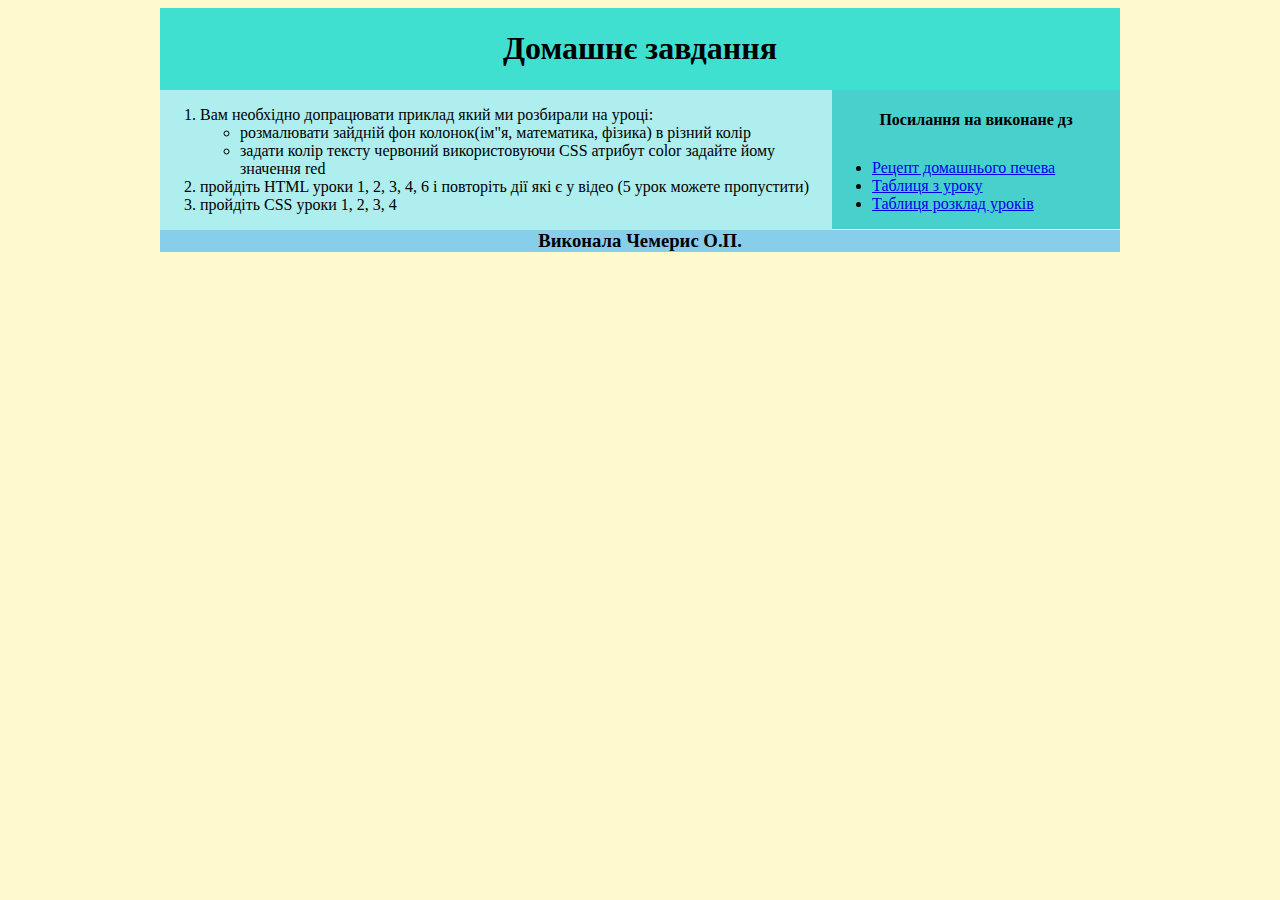
<file: index.html>
<!DOCUMENT html>
<html>
      <head>
		  <meta carset="UTF-8">
		  <title> Посилання на домашку </title>
		  <link rel="stylesheet" href="first-css.css">
      </head>
      <body style="background-color: #FFFACD">
		    <div class="wrap">
			  <header>
				<h1> Домашнє завдання </h1>
			  </header>
			  <div class="content">
					<ol>
						<li> Вам необхідно допрацювати приклад який ми розбирали на уроці:</li>
							<ul>
								<li>розмалювати зайдній фон колонок(ім"я, математика, фізика) в різний колір</li>
								<li>задати колір тексту червоний використовуючи CSS атрибут
								color задайте йому значення red</li>
							</ul>
						<li> пройдіть HTML уроки 1, 2, 3, 4, 6 і повторіть дії які є у відео (5 урок можете пропустити)</li>
						<li> пройдіть CSS уроки 1, 2, 3, 4</li>
					</ol>
			</div>
			<aside>
					<h4> Посилання на виконане дз</h4>
				  <ul>
					  <li><a href = "homemade bisquit.html"> Рецепт домашнього печева</a>
					  <br>
					  <li><a href = "table.html"> Таблиця з уроку</a>
					  <br>
					  <li><a href = "table_tag.html"> Таблиця розклад уроків</a>
				  </ul>
			</aside>
			<footer>
			<h3>Виконала Чемерис О.П.</h3>
			</footer>			
			</div>

      </body>
</html>
</file>
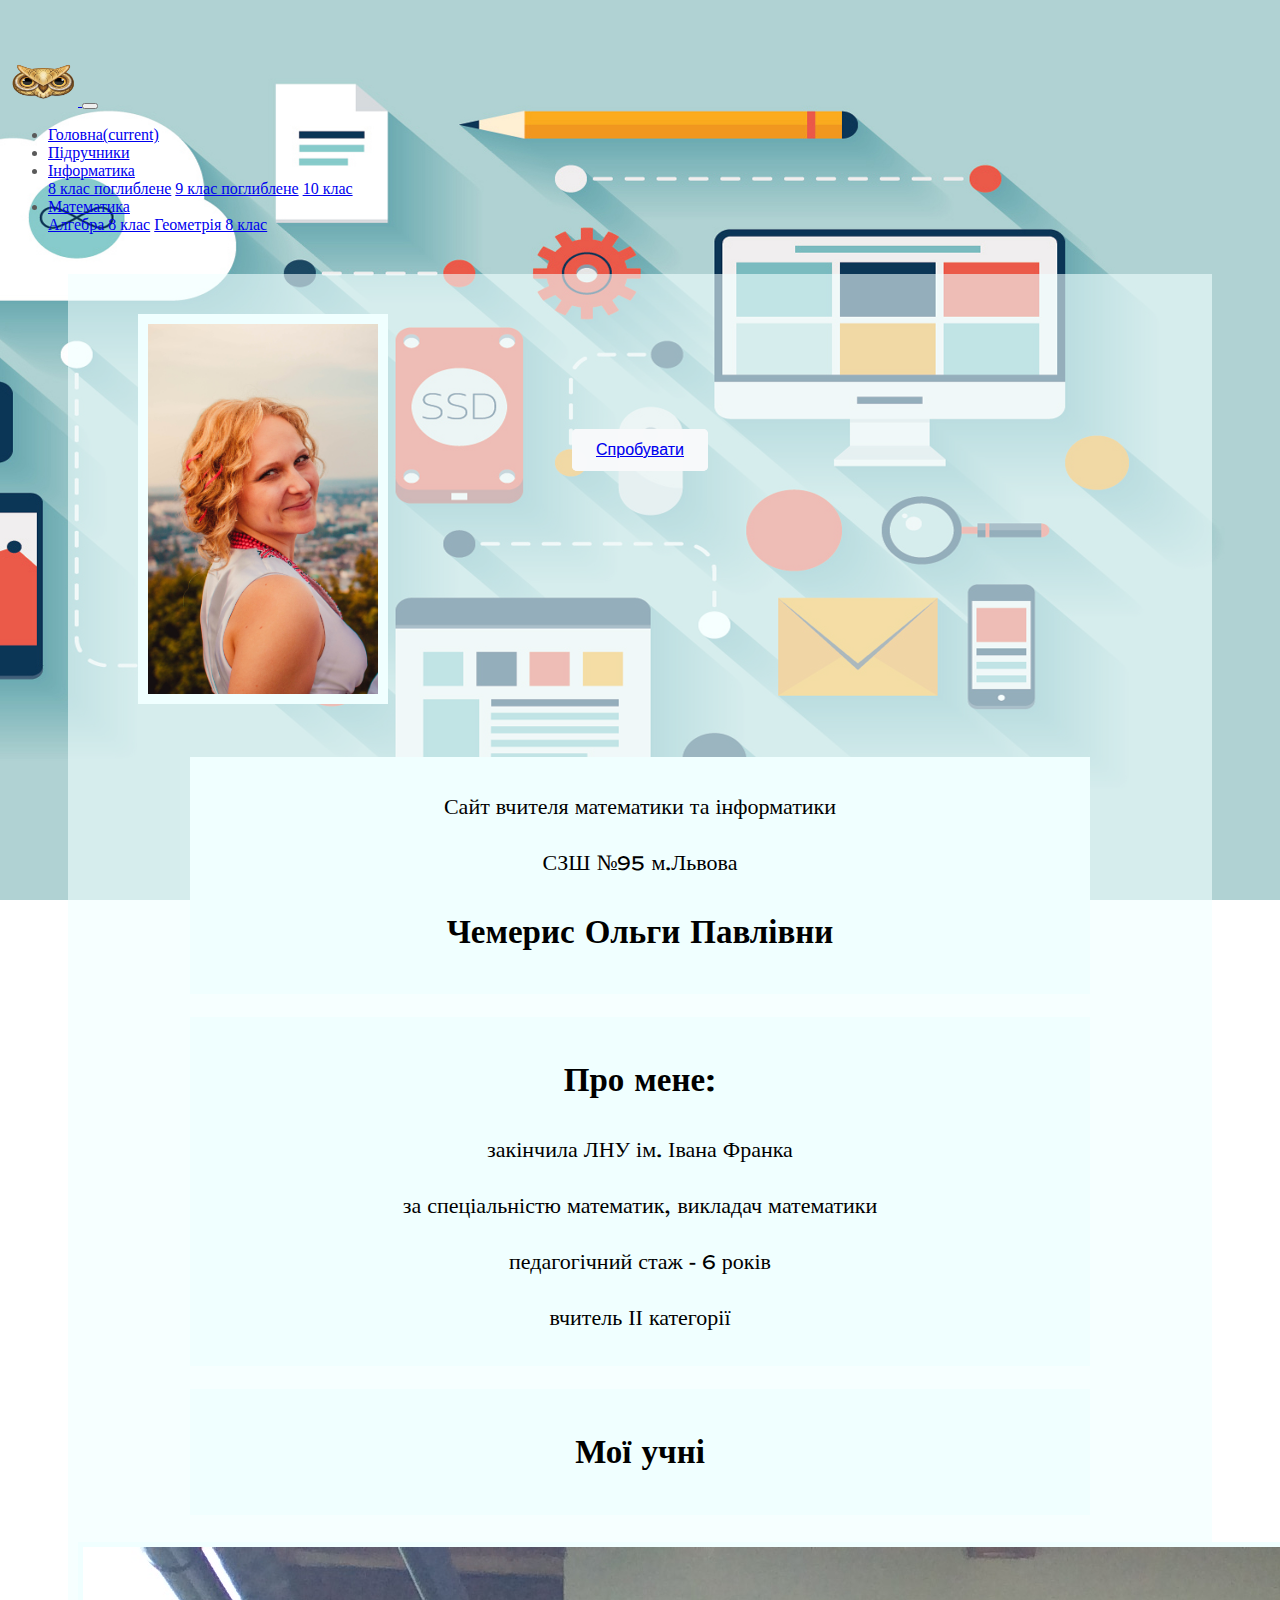
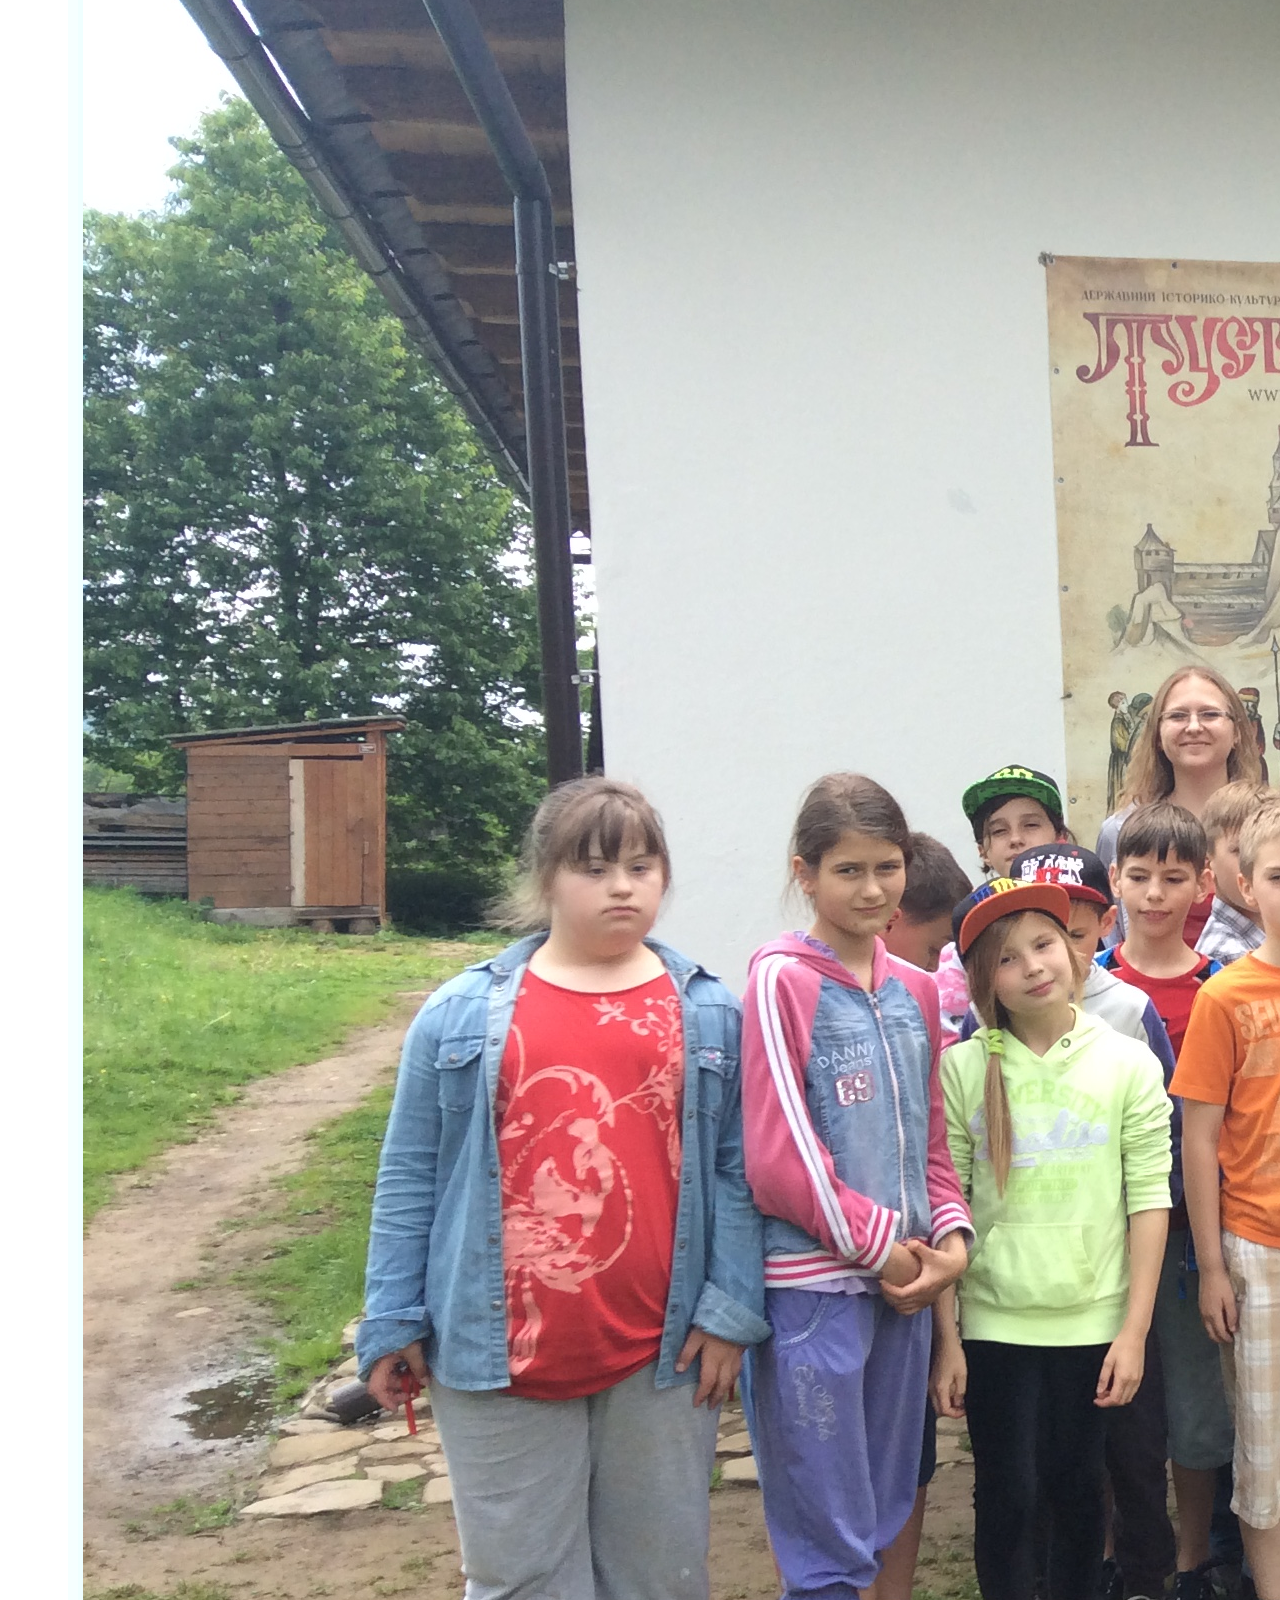
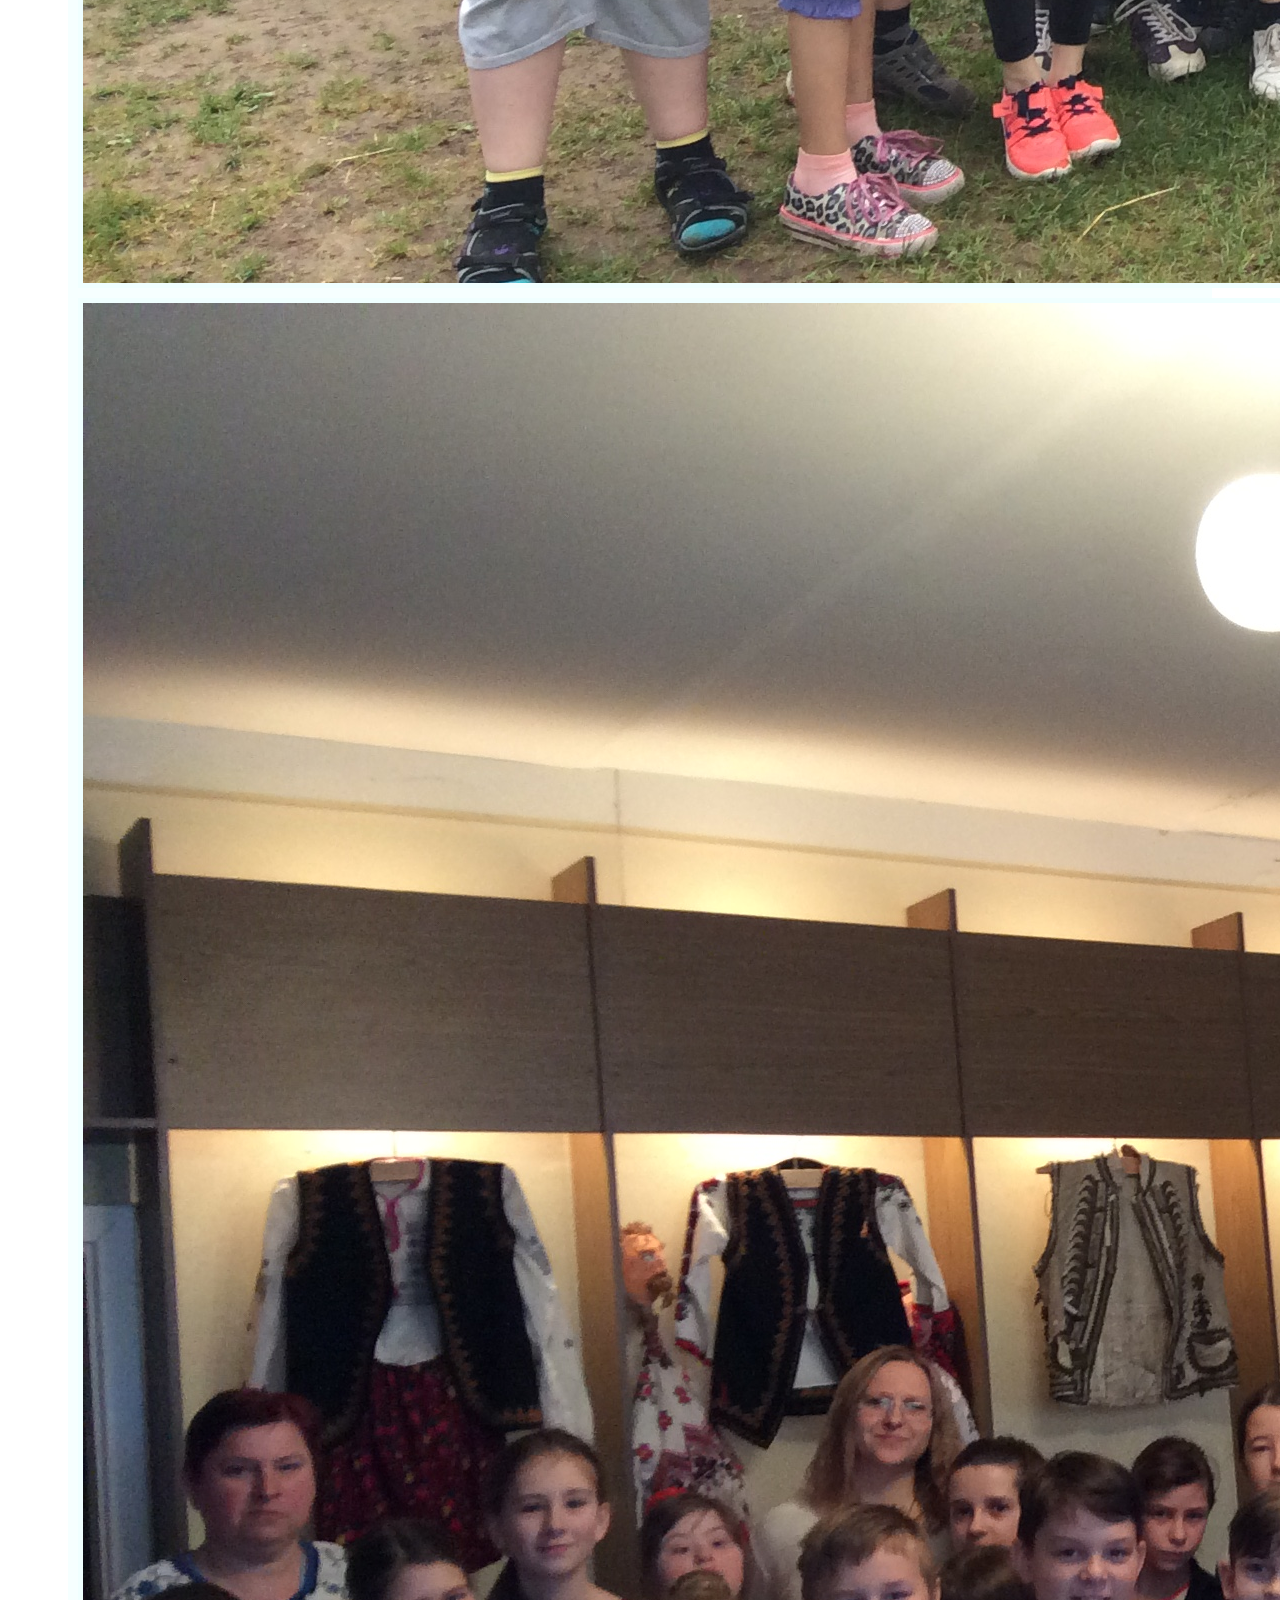
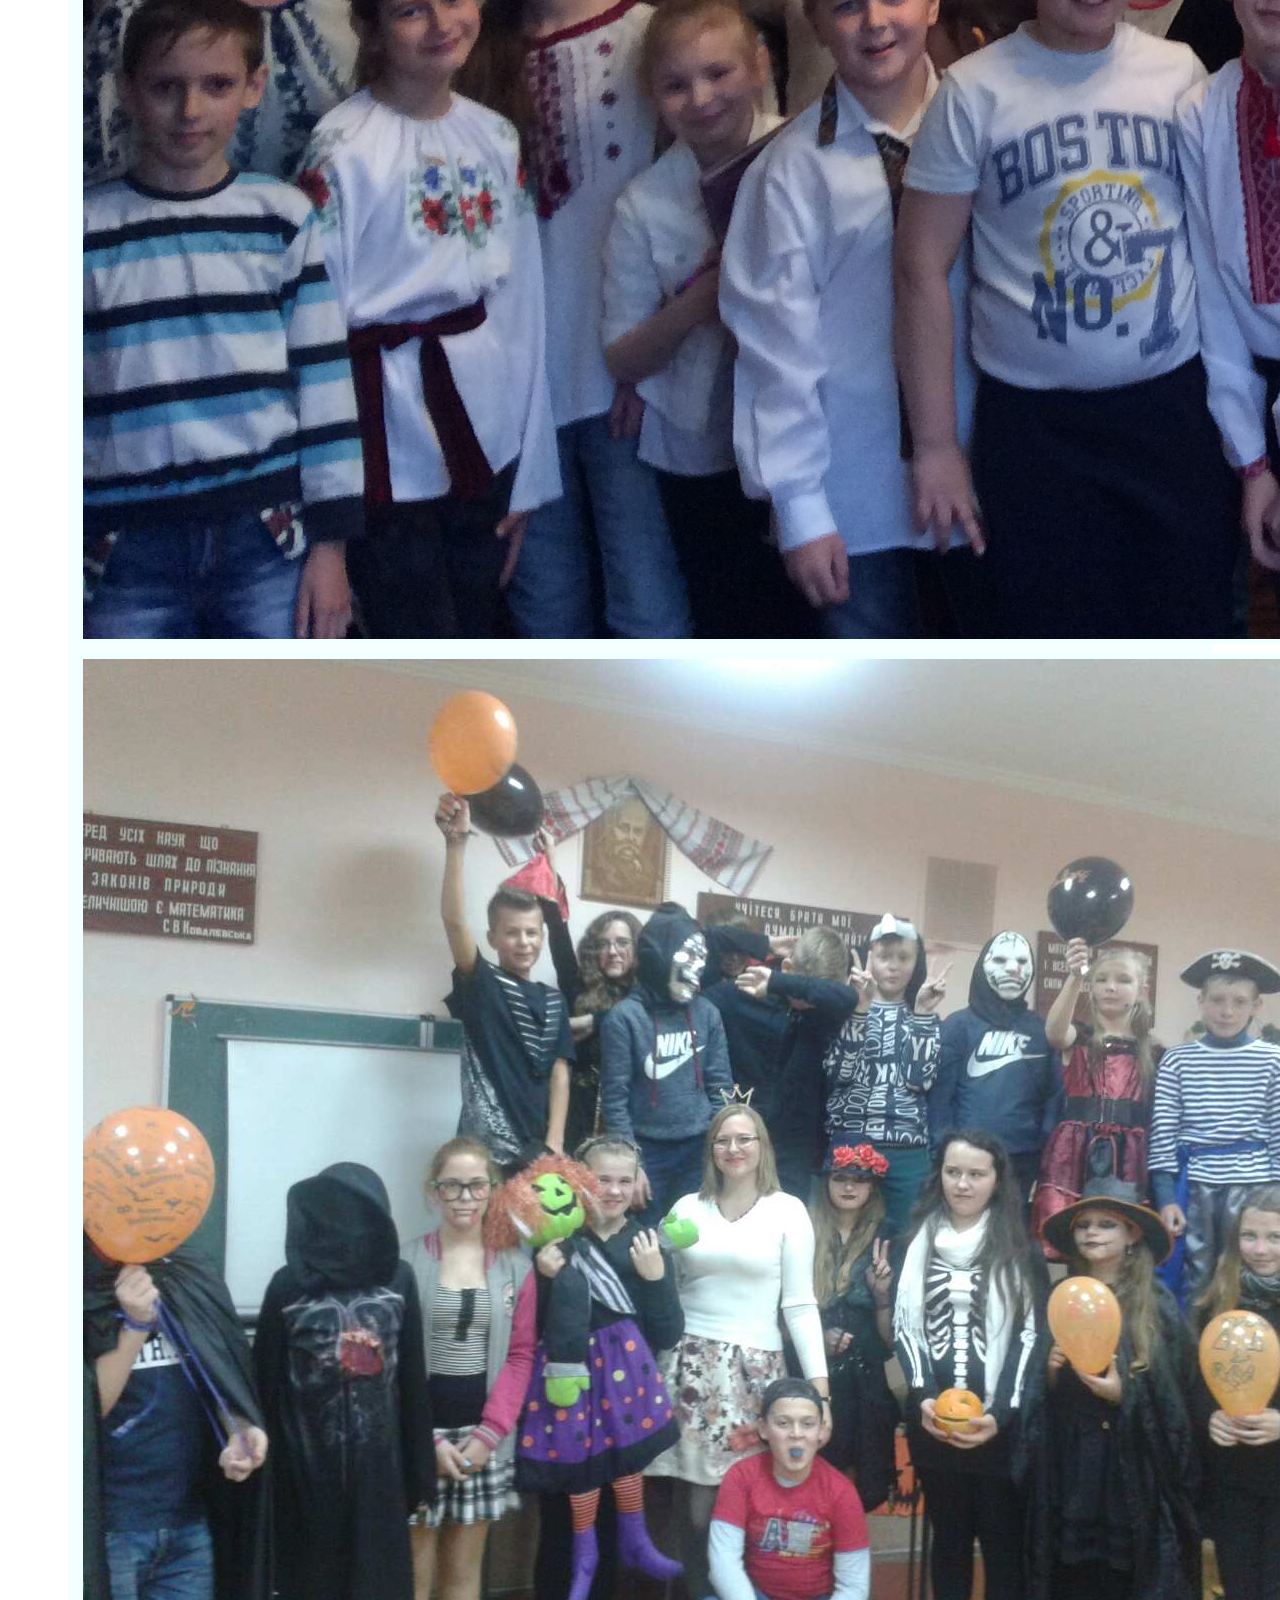
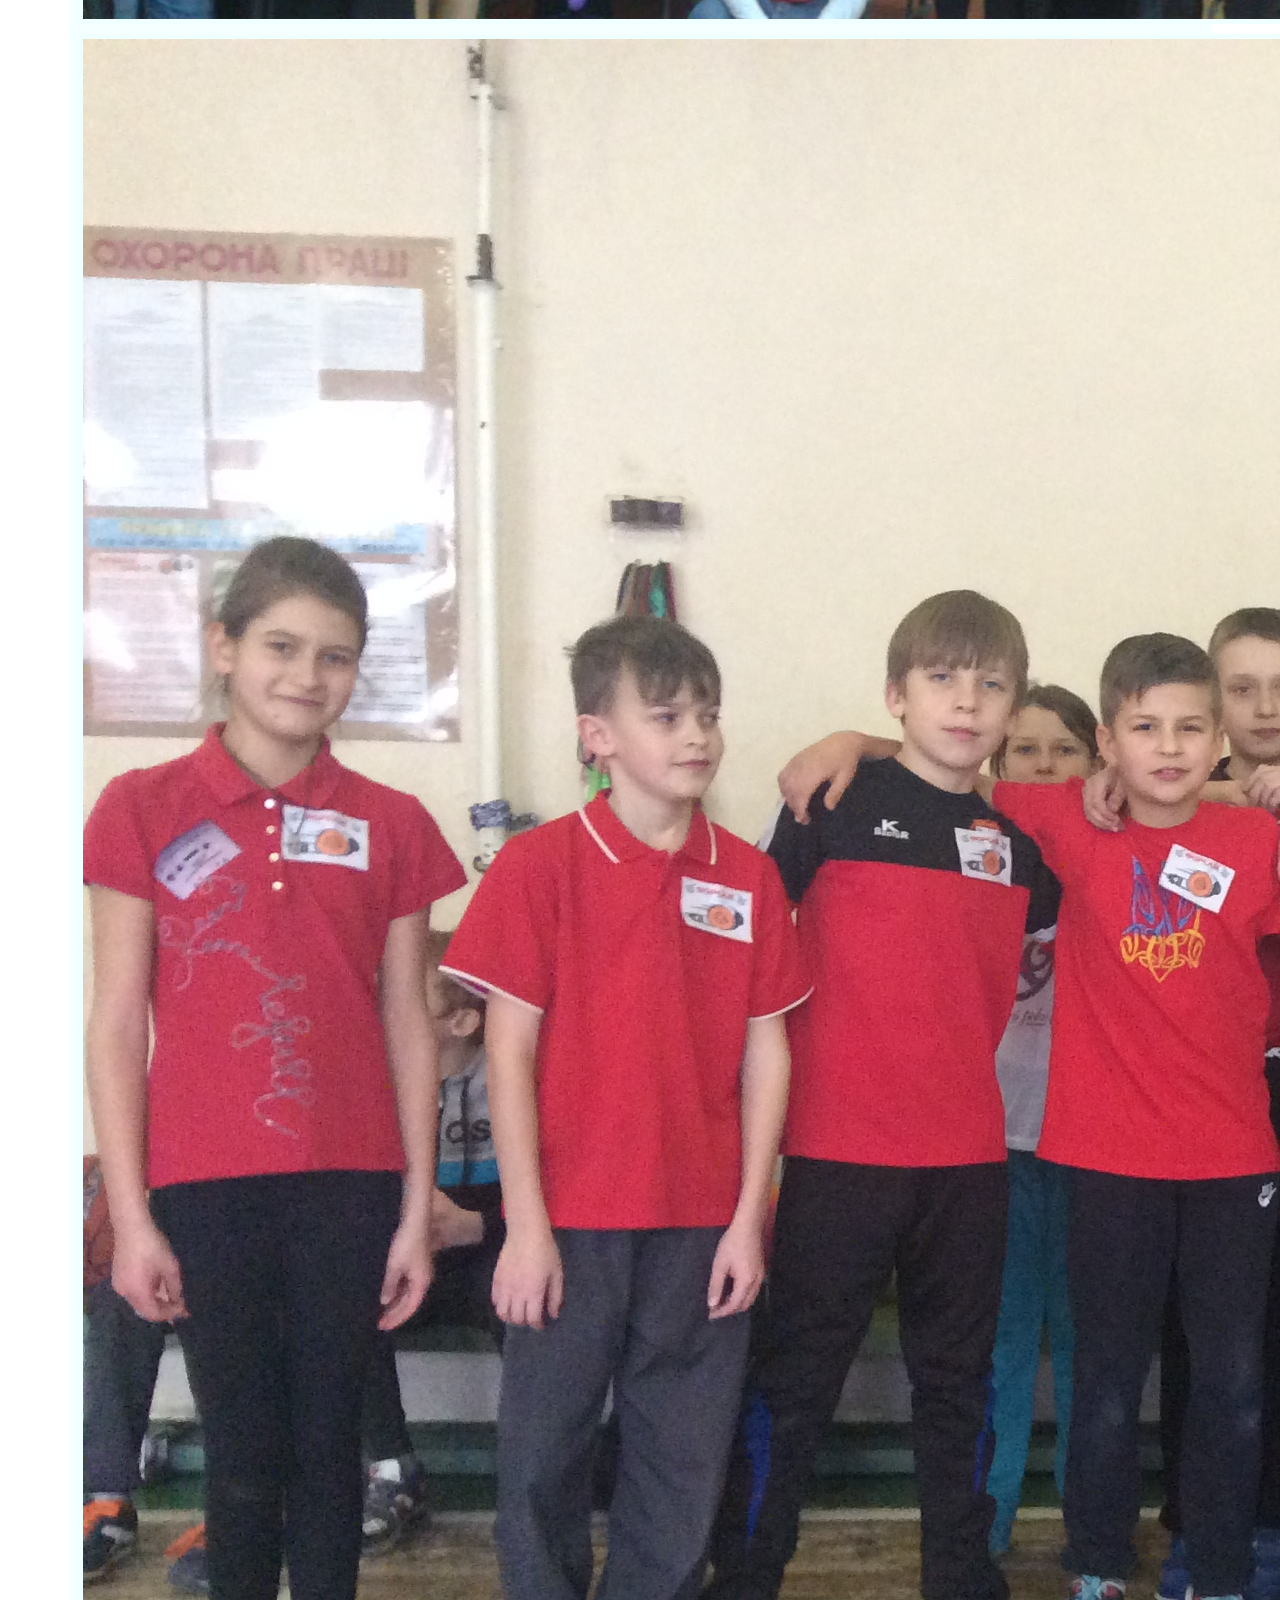
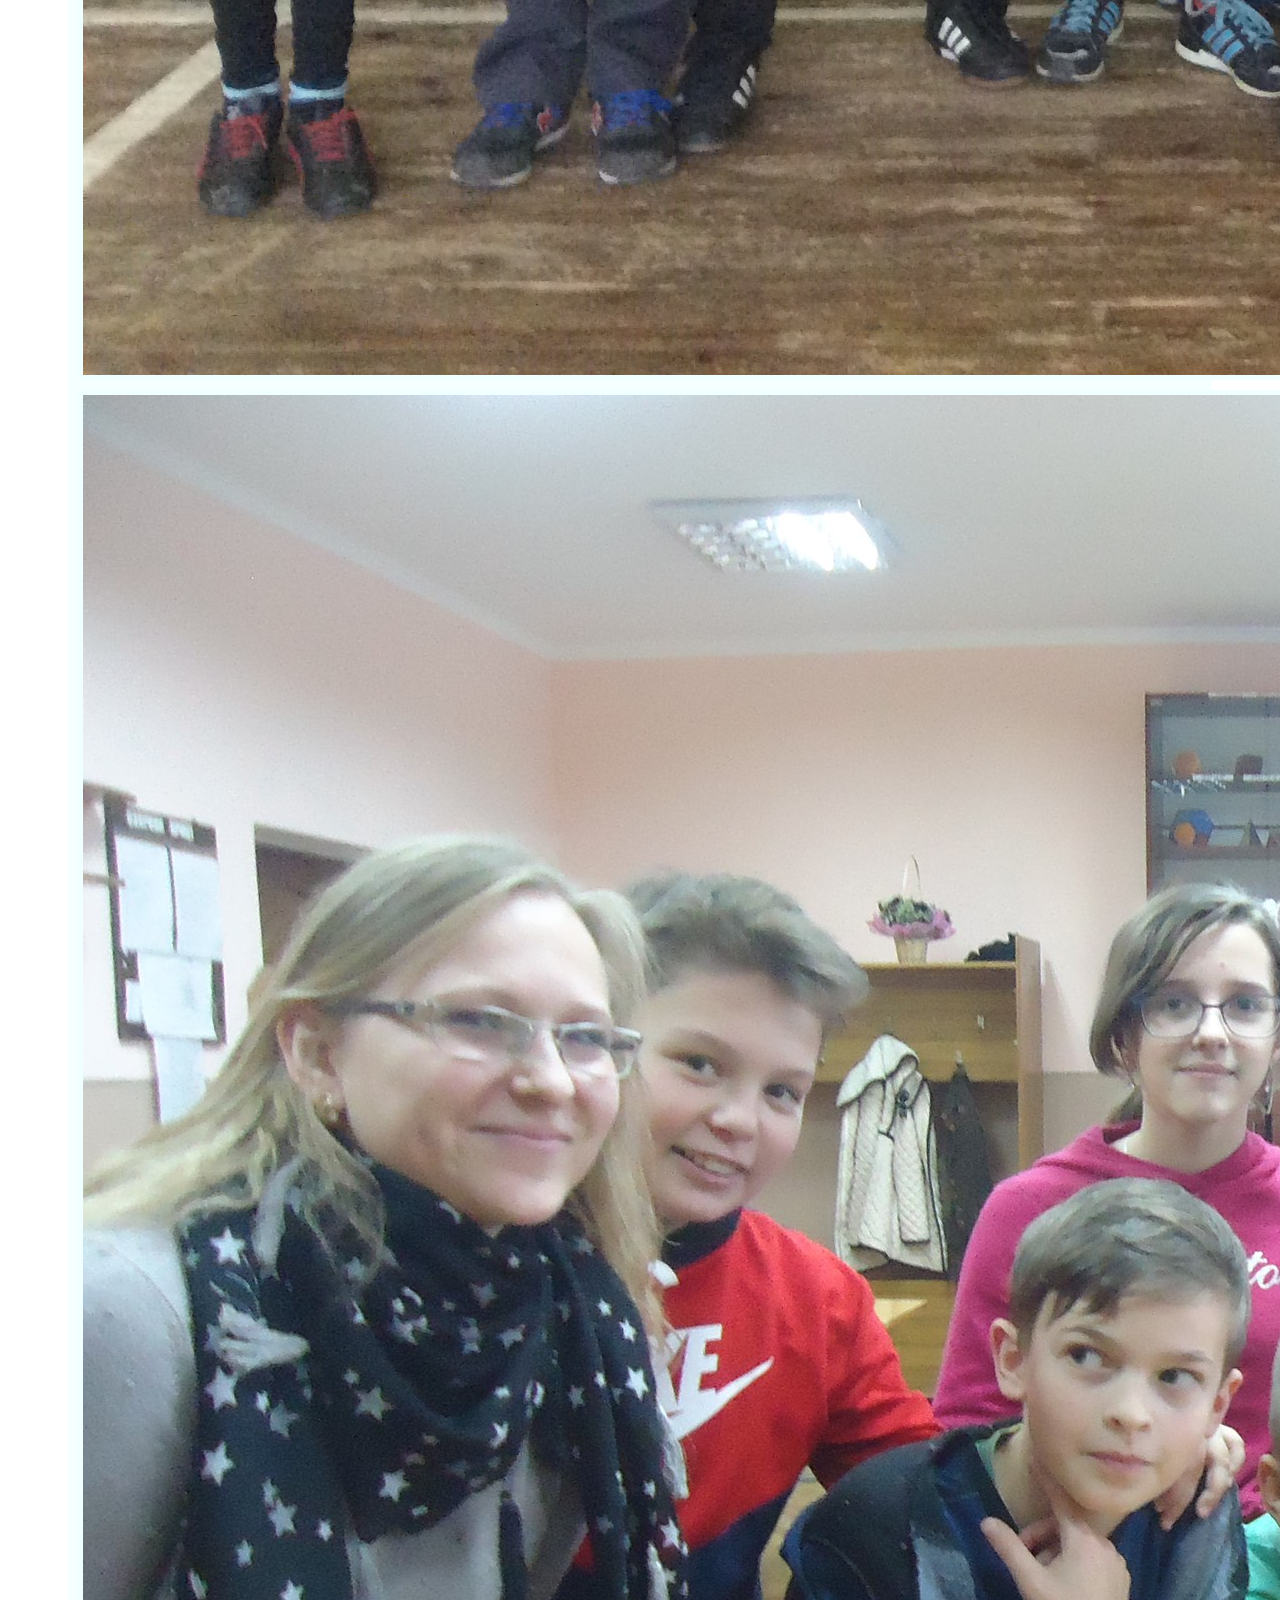
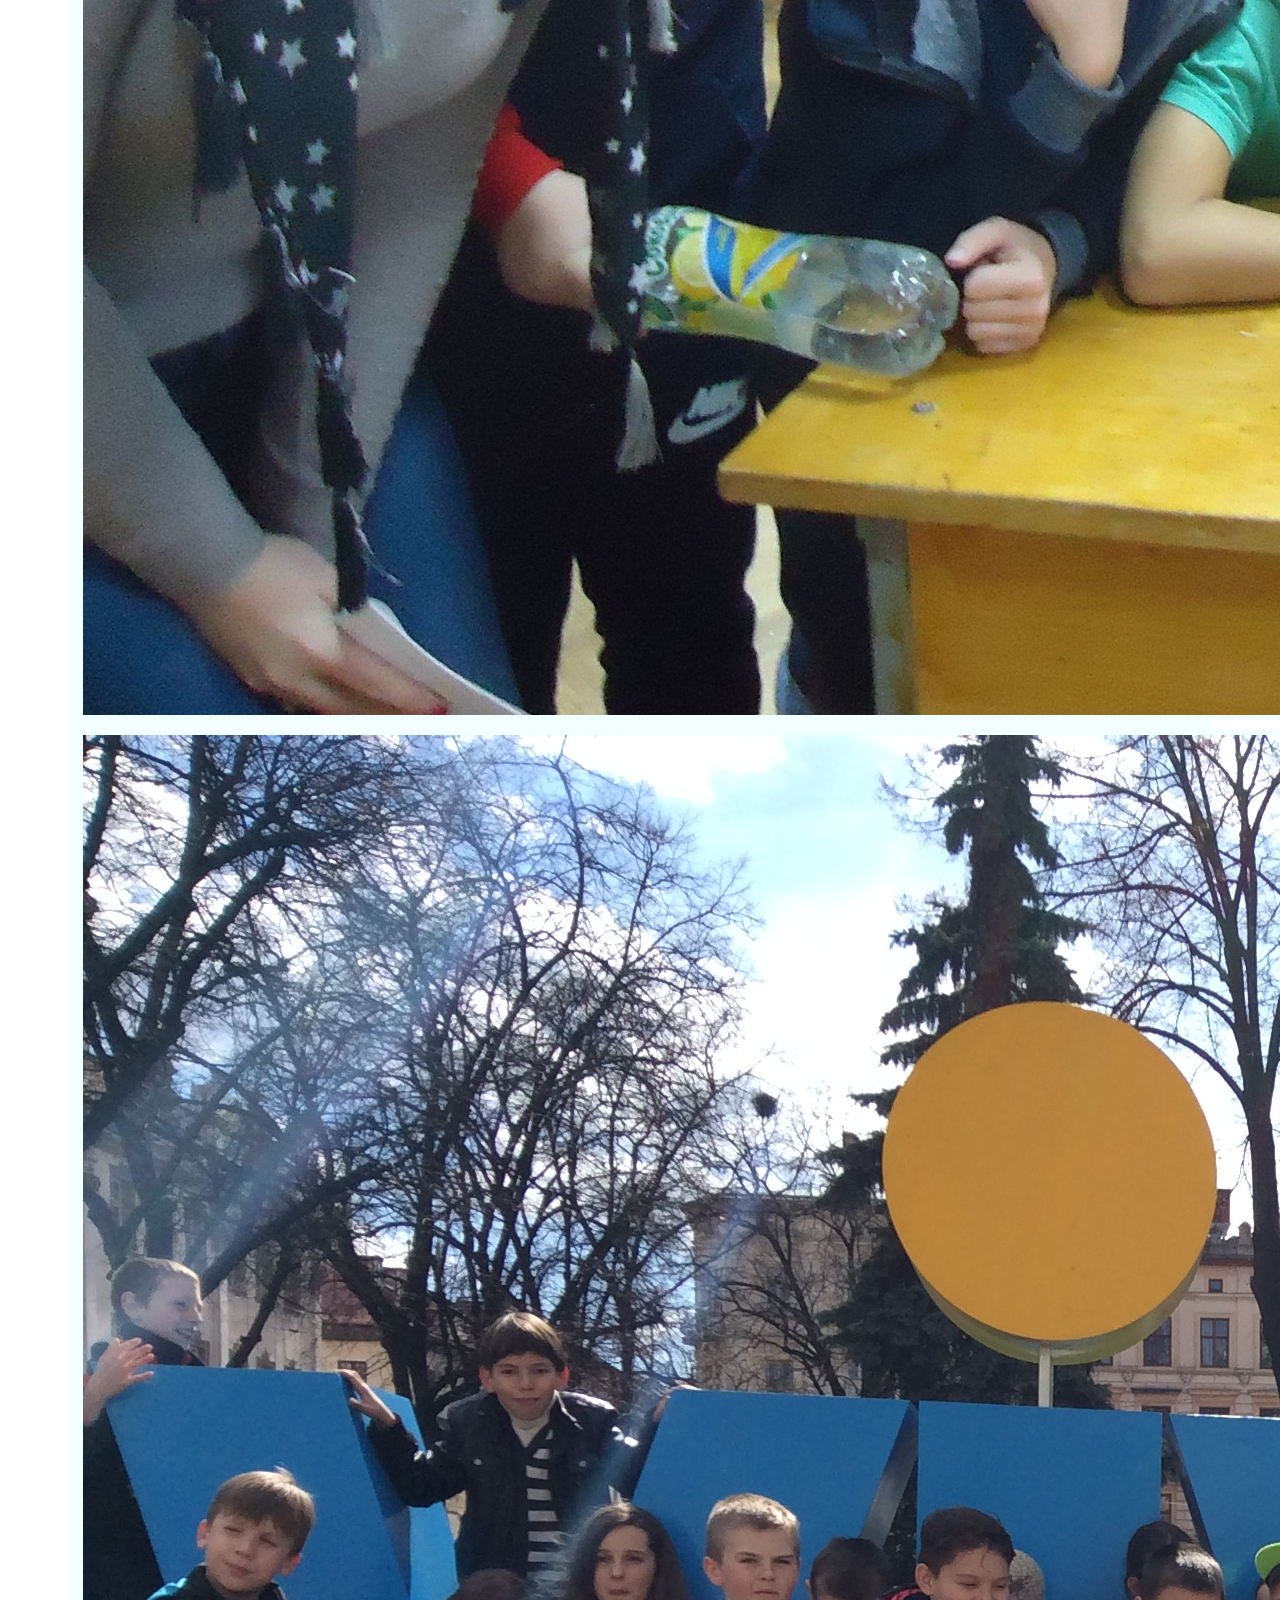
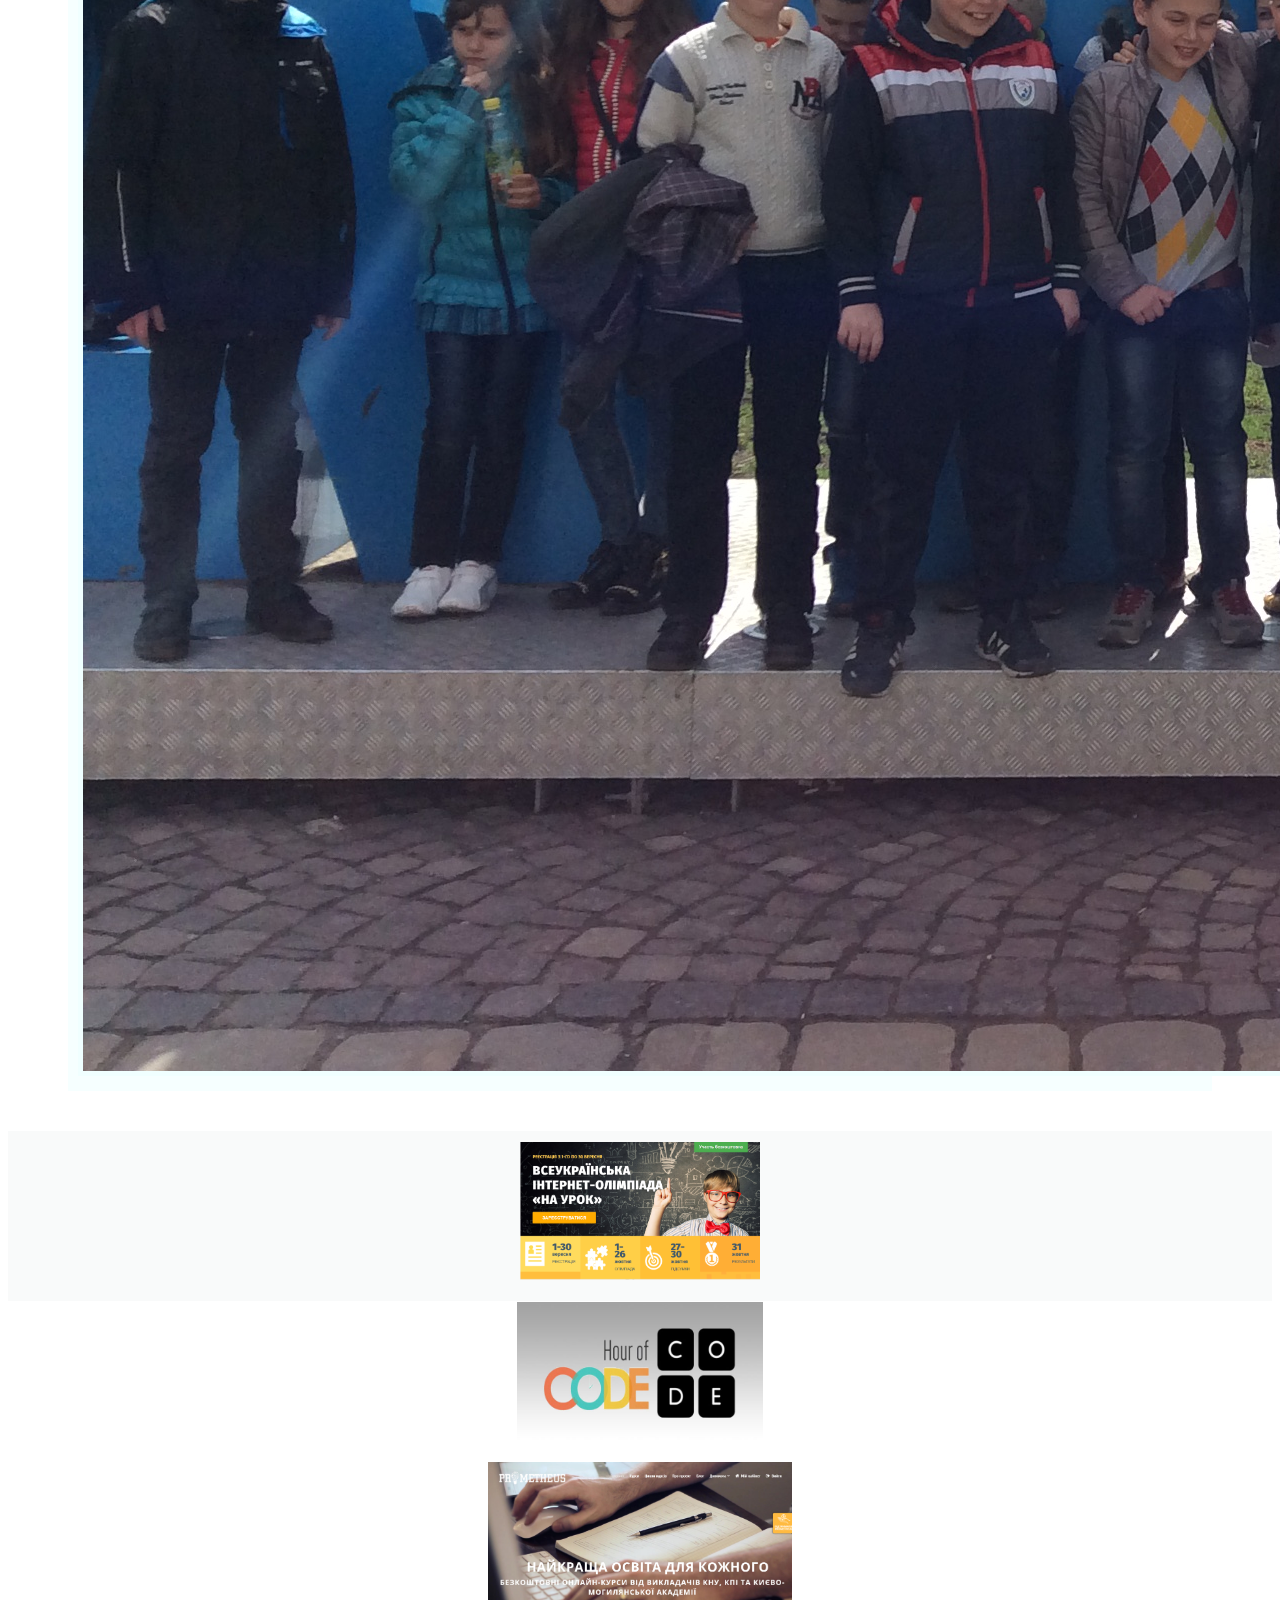
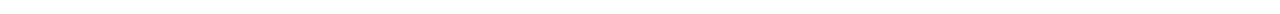
<file: final exam/index.html>
<!DOCUMENT html>
<html>
      <head>
		  <meta carset="UTF-8">
		  <meta name="viewport" content="width=device-width, initial-scale=1, shrink-to-fit=no">
		  <title> Final progect </title>
		  <link rel="shortcut icon" href="owl-256.png" type="image/png">
		  <link rel="stylesheet" href="cssdoc.css">
		  <link rel="stylesheet" href="https://stackpath.bootstrapcdn.com/bootstrap/4.1.3/css/bootstrap.min.css" integrity="sha384-MCw98/SFnGE8fJT3GXwEOngsV7Zt27NXFoaoApmYm81iuXoPkFOJwJ8ERdknLPMO" crossorigin="anonymous">
		  <link href='https://fonts.googleapis.com/css?family=BioRhyme' rel='stylesheet'>
	  </head>
      <body>
	  <nav class="navbar navbar-expand-lg navbar-light bg-light fixed-top">
  <a class="navbar-brand" href="#">
  <img src="owl-256.png" width="70" height="50" alt="logo">
  </a>
  <button class="navbar-toggler" type="button" data-toggle="collapse" data-target="#navbarNav" aria-controls="navbarNav" aria-expanded="false" aria-label="Toggle navigation">
    <span class="navbar-toggler-icon"></span>
  </button>
  <div class="collapse navbar-collapse" id="navbarNav">
    <ul class="navbar-nav">
      <li class="nav-item active">
        <a class="nav-link" href="index.html">Головна<span class="sr-only">(current)</span></a>
      </li>
      <li class="nav-item" >
        <a  class="nav-link" href="#" data-toggle="tooltip" title="Матеріал тимчасово не доступний">Підручники</a>
      </li>
      <li class="nav-item dropdown">
        <a class="nav-link dropdown-toggle" href="#" id="navbarDropdownMenuLink" data-toggle="dropdown" aria-haspopup="true" aria-expanded="false">
          Інформатика
        </a>
        <div class="dropdown-menu" aria-labelledby="navbarDropdownMenuLink">
          <a class="dropdown-item" href="inf8class.html">8 клас поглиблене</a>
          <a class="dropdown-item" data-toggle="tooltip" data-placement="bottom" title="Матеріал тимчасово не доступний" href="#" >9 клас поглиблене</a>
          <a class="dropdown-item" href="inf10class.html">10 клас</a>
        </div>
      </li>
       <li class="nav-item dropdown" >
        <a class="nav-link dropdown-toggle" data-toggle="tooltip" data-placement="bottom" title="Матеріал тимчасово не доступний" href="#" id="navbarDropdownMenuLink" data-toggle="dropdown" aria-haspopup="true" aria-expanded="false">
          Математика
        </a>
        <div class="dropdown-menu" aria-labelledby="navbarDropdownMenuLink">
          <a class="dropdown-item" href="#"data-toggle="tooltip" title="Матеріал тимчасово не доступний">Алгебра 8 клас</a>
          <a class="dropdown-item" href="#"data-toggle="tooltip" title="Матеріал тимчасово не доступний">Геометрія 8 клас</a>
        </div>
      </li>
    </ul>
		</div>
	</nav>
	<div class="wrap main-content">
		<div class="row">
		  <div class="col-6"><img class="main-foto img-fluid" src="i.jpg" alt="" width="250px"></div>
		  <div class="col-lg-6"><div class="main-text">
		  <p>Сайт вчителя математики та інформатики<p>
		  <p>СЗШ №95 м.Львова</p>
		  <h2>Чемерис Ольги Павлівни</h2>
		  </div> <div class="main-text"><h2 >Про мене:</h2>
		  <p>закінчила ЛНУ ім. Івана Франка</p>
		  <p>за спеціальністю математик, викладач математики</p>
		  <p>педагогічний стаж - 6 років</p>
		  <p>вчитель ІІ категорії</p>
		  </div>
		</div>
		</div>
		<div class="main-text"> <h2>Мої учні</h2>
		</div>
		<div class="container">
  <div class="row">
    <div class="col-sm">
      <img class="foto-class img-fluid" src="2016-05-31 12.31.24.jpg" alt="">
    </div>
    <div class="col-sm">
      <img class="foto-class img-fluid" src="2016-04-05 09.48.48.jpg" alt="">
    </div>
    <div class="col-sm">
      <img class="foto-class img-fluid" src="viber image.jpg" alt="">
    </div>
  </div>
   <div class="row">
    <div class="col-sm">
      <img class="foto-class img-fluid" src="2016.jpg" alt="">
    </div>
    <div class="col-sm">
      <img class="foto-class img-fluid" src="4L-ez2ni2Z0.jpg" alt="">
    </div>
    <div class="col-sm">
      <img class="foto-class img-fluid" src="2016-03-30 12.56.23.jpg" alt="">
    </div>
  </div>
</div>
		
	</div>
	
		<button onclick="topFunction()" id="myBtn" title="Go to top">Вверх</button>

		<script src="https://code.jquery.com/jquery-3.3.1.slim.min.js" integrity="sha384-q8i/X+965DzO0rT7abK41JStQIAqVgRVzpbzo5smXKp4YfRvH+8abtTE1Pi6jizo" crossorigin="anonymous"></script>
		<script src="https://cdnjs.cloudflare.com/ajax/libs/popper.js/1.14.3/umd/popper.min.js" integrity="sha384-ZMP7rVo3mIykV+2+9J3UJ46jBk0WLaUAdn689aCwoqbBJiSnjAK/l8WvCWPIPm49" crossorigin="anonymous"></script>
		<script src="https://ajax.googleapis.com/ajax/libs/jquery/3.3.1/jquery.min.js"></script>
		<script src="https://stackpath.bootstrapcdn.com/bootstrap/4.1.3/js/bootstrap.min.js" integrity="sha384-ChfqqxuZUCnJSK3+MXmPNIyE6ZbWh2IMqE241rYiqJxyMiZ6OW/JmZQ5stwEULTy" crossorigin="anonymous"></script>
        
		
		<script>document.querySelectorAll('a[href^="#"]').forEach(anchor => {
			anchor.addEventListener('click', function (e) {
			e.preventDefault();

			document.querySelector(this.getAttribute('href')).scrollIntoView({
				behavior: 'smooth'
			});});});</script>
			<script>
		// When the user scrolls down 20px from the top of the document, show the button
		window.onscroll = function() {scrollFunction()};

		function scrollFunction() {
			if (document.body.scrollTop > 20 || document.documentElement.scrollTop > 20) {
				document.getElementById("myBtn").style.display = "block";
			} else {
				document.getElementById("myBtn").style.display = "none";
			}}

		// When the user clicks on the button, scroll to the top of the document
		function topFunction() {
			document.body.scrollTop = 0;
			document.documentElement.scrollTop = 0;
		}
	
		</script>
				<script>
			$(document).ready(function(){
				$('[data-toggle="tooltip"]').tooltip();   
			});
	    </script>
		<footer>
			<div class="container">
			<div class="row">
			<div class="col-sm footer">
				<img class="foto-footer" src="naurok.png" alt="">
				<button type="button" class="btn btn-outline-success">
				<a href="https://naurok.com.ua/olimpiada" target="_blank">Спробувати</button>
			</div>
			<div class="col-sm footer">
				<img class="foto-footer " src="hour-of-code-logo.jpg" alt="">
			<button type="button" class="btn btn-outline-success">
				<a href="https://hourofcode.com/ua" target="_blank">Спробувати</button>
			</div>
			<div class="col-sm footer">
				<img class="foto-footer" src="prometheus.png" alt="">
			<button type="button" class="btn btn-outline-success">
				<a href="https://prometheus.org.ua/" target="_blank">Спробувати</button>
			</div>
			</div>
			</div>
			</footer>
	  </body>
	  		
</html>
</file>
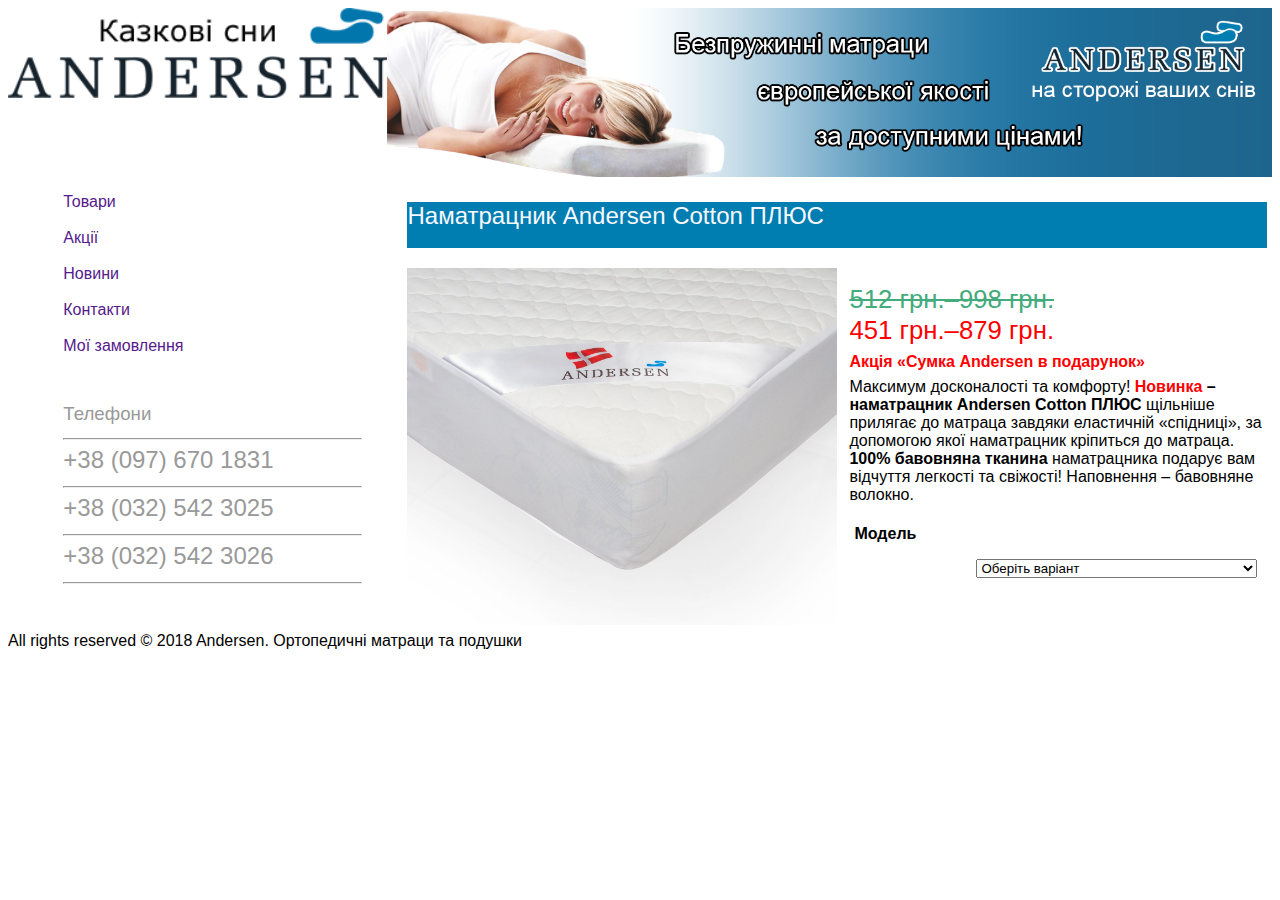
<file: hw2/index.html>
<!DOCUMENT html>
<html>
      <head>
		  <meta carset="UTF-8">
		  <title> Домашнє завдання 2 </title>
		  <link rel="stylesheet" href="css2.css">
      </head>
      <body>
		    <div class="wrap">
			  <header>
				<img class="logo" src="logo.png" alt="Логотип сайту">
				<img class="banner" src="banner.png" alt="Банер сайту">
			  </header>
			  <div class="content">
				<h2 class="product-heading">Наматрацник Andersen Cotton ПЛЮС</h2>
				<img class="product-foto" src="andersen.jpg" alt="Фото наматрацника Andersen Cotton ПЛЮС">
				<div class="product-description">
					<div class="old-priсe">
						<h3>512 грн.–998 грн.</h3>
					</div>
					<div class="priсe">
						<h3>451 грн.–879 грн.</h3>
					</div>
					<strong>
						<p style="color: #ff0000; line-height: 0;"> Акція «Сумка Andersen в подарунок» </p>
					</strong>
					<p>Максимум досконалості та комфорту!<strong> <span style="color: #ff0000;">Новинка</span> – наматрацник Andersen Cotton 
					ПЛЮС </strong>щільніше прилягає до матраца завдяки еластичній «спідниці», за допомогою 
					якої наматрацник кріпиться до матраца. <strong>100% бавовняна тканина </strong> наматрацника 
					подарує вам відчуття легкості та свіжості! Наповнення – бавовняне волокно.
					</p>
					<h4 class="model"><strong> Модель </h4></strong>		
					    <select id="selectvalue">
						<option>Оберіть варіант</option>
						<option>90*200</option>
						<option>140*200</option>
						<option>160*200</option>
						<option>180*200</option>
						</select>
				</div>
			</div>
			<aside>
				  <ul class="menu">
					  <li><a href = ""> Товари </a></li>
					  <br>
					  <li><a href = ""> Акції</a> </li>
					  <br>
					  <li><a href = ""> Новини</a></li>
					  <br>
					  <li><a href = ""> Контакти</a></li>
					  <br>
					  <li><a href = ""> Мої замовлення</a></li>
				  </ul>
				  <div class="contacts">
					<h3>Телефони</h3>
					<hr>
					<h2>+38 (097) 670 1831 </h2>
					<hr>
					<h2>+38 (032) 542 3025 </h2>
					<hr>
					<h2>+38 (032) 542 3026 </h2>
					<hr>
				  </div>
			</aside>
			<br>
			<footer>
			<h4>All rights reserved © 2018 Andersen. Ортопедичні матраци та подушки </h4>
			</footer>			
			</div>

      </body>
</html>
</file>
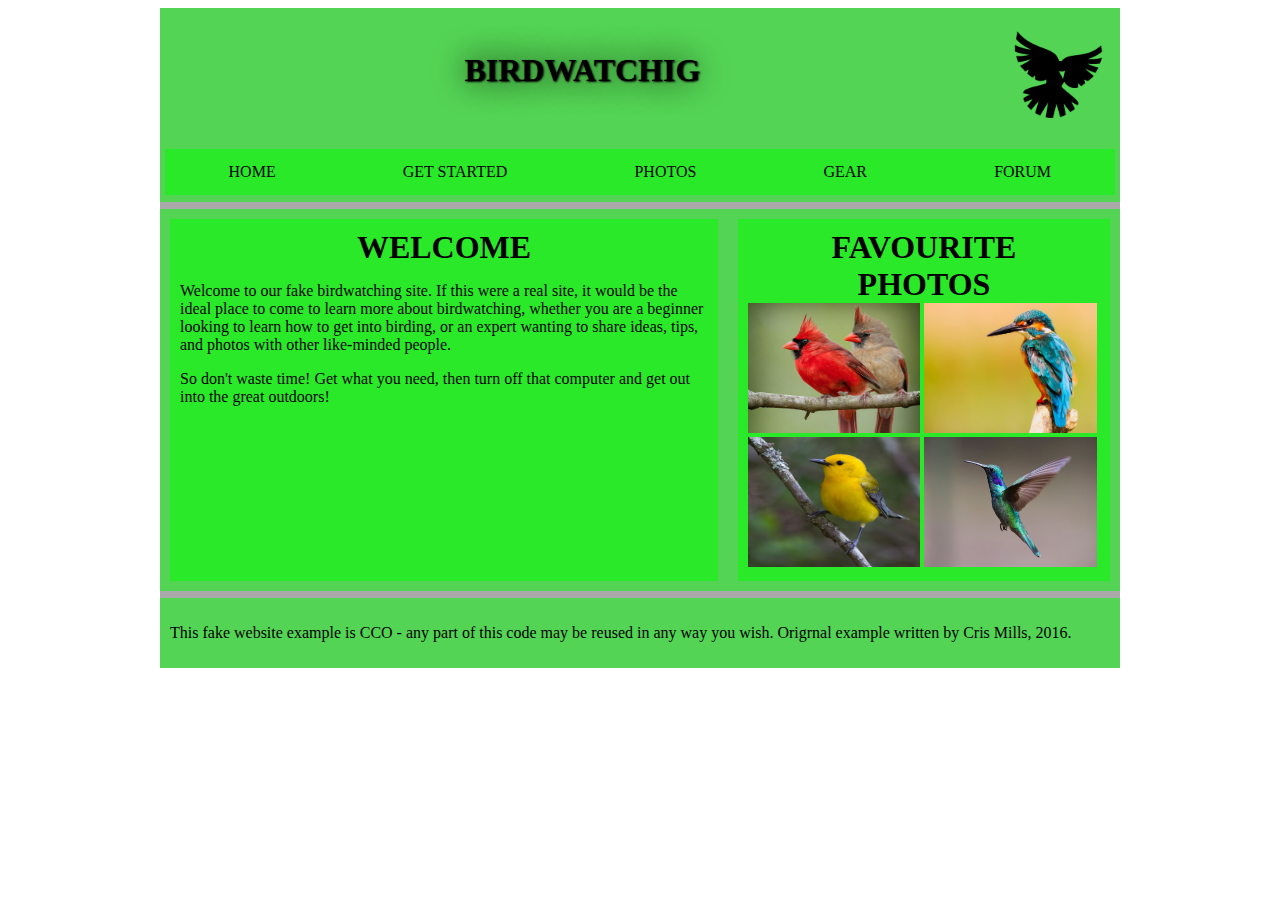
<file: lessons2/index.html>
<!DOCUMENT html>
<html>
      <head>
		  <meta carset="UTF-8">
		  <title> Домашнє завдання 3 </title>
		  <link rel="stylesheet" href="css3.css">
      </head>
      <body>
		    <div class="wrap">
				<header>
				<div class="site-title">
					<h1 class="site-t">BIRDWATCHIG<h1>
				</div>
				<div >
					<img class="logo" src="dove.png" alt="site logo">
				</div>
				<div class="menu">
					<ul>
					<li><a href="">HOME</a></li>
					<li><a href="">GET STARTED</a></li>
					<li><a href="">PHOTOS</a></li>
					<li><a href="">GEAR</a></li>
					<li><a href="">FORUM</a></li>
					</ul>
				</div>
				</header>

				  
				<div class="content">
					<div class="welcome">
						<h1 class="title">WELCOME</h1>
						<p>Welcome to our fake birdwatching site. If this were a real site, it would be the
						ideal place to come to learn more about birdwatching, whether you are a 
						beginner looking to learn how to get into birding, or an expert wanting to share
						ideas, tips, and photos with other like-minded people.</p>
						<p>So don't waste time! Get what you need, then turn off that computer and get out 
						into the great outdoors!</p>
					</div>
					<div class="gallery">
						<h1 class="title">FAVOURITE <br> PHOTOS</h1>
						<img src="cardinal-pair-sideways-bonnie-t-barry.jpg" alt="">
						<img src="kingfisher-2046453_960_720.jpg" alt="">
						<img src="prothonotary-warbler-947337_960_720.jpg" alt="">
						<img src="Hummingbird.jpg" alt="">
					</div>
				</div>

			
		
				<footer>
					<p>This fake website example is CCO - any part of this code may be reused in any way you wish. Origrnal example written by
					Cris Mills, 2016.</p>
				</footer>			
			</div>

      </body>
</html>
</file>
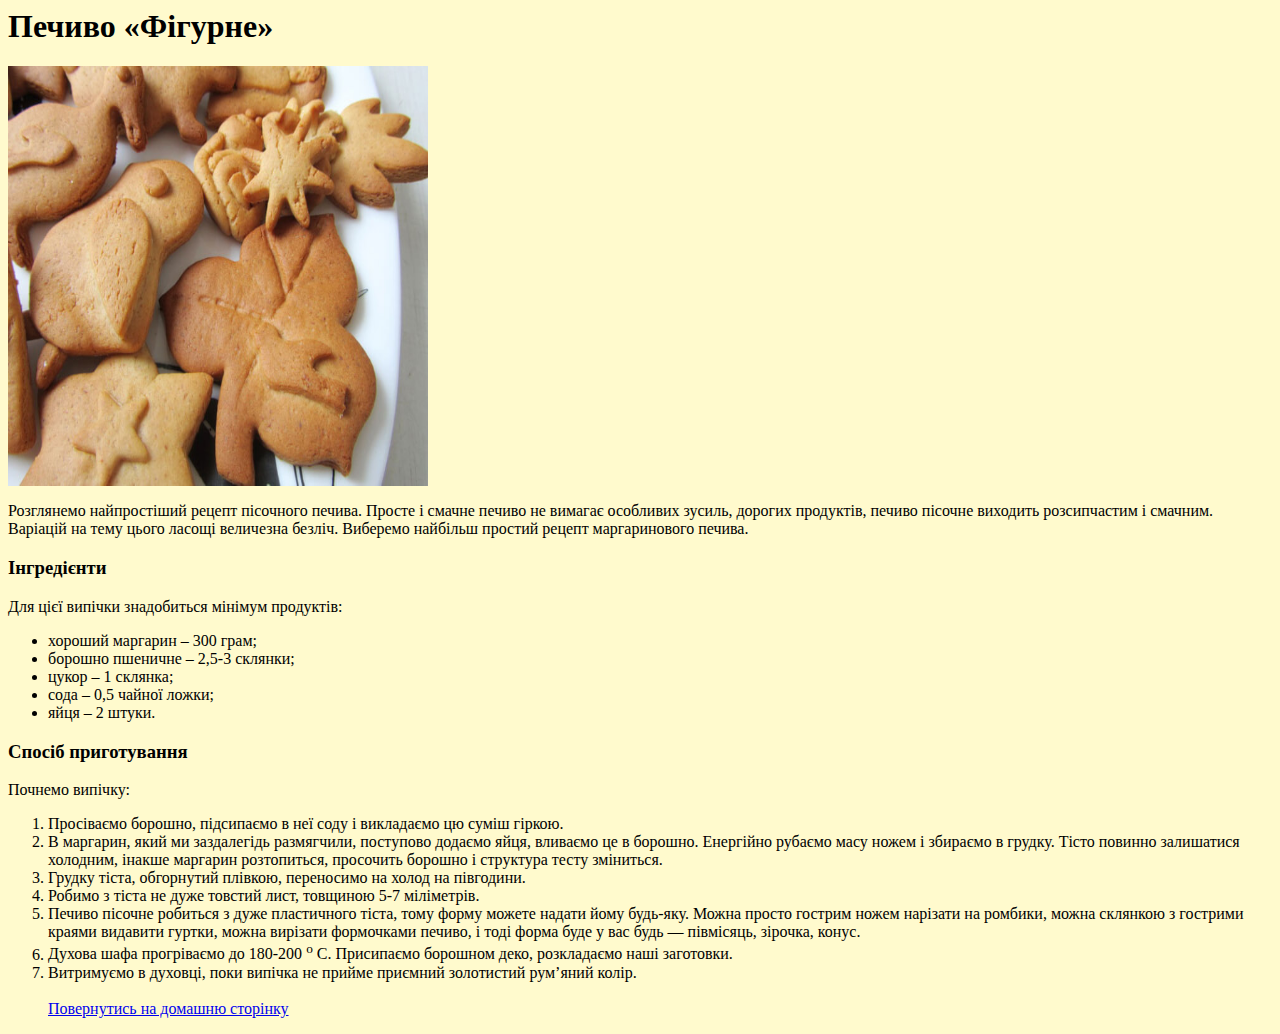
<file: homemade bisquit.html>
<!DOCUMENT html>
<html>
      <head>
	  <meta carset="UTF-8">
	  <title> Рецепт печення </title>
      </head>
	
      <body style="background-color: #FFFACD">
	  <h1>Печиво «Фігурне»</h1>
	  <img src="35253ee6ee423a0094b4cb83b492ed77.jpg" alt="печево" height="420" width="420">
<p>Розглянемо найпростіший рецепт пісочного печива. Просте і смачне печиво не вимагає особливих зусиль, дорогих продуктів, печиво пісочне виходить розсипчастим і смачним. Варіацій на тему цього ласощі величезна безліч. Виберемо найбільш простий рецепт маргаринового печива.</p>

<h3>Інгредієнти</h3>
<p>Для цієї випічки знадобиться мінімум продуктів:</p>

<ul>
<li>хороший маргарин – 300 грам;</li>
<li>борошно пшеничне – 2,5-3 склянки;</li>
<li>цукор – 1 склянка;</li>
<li>сода – 0,5 чайної ложки;</li>
<li>яйця – 2 штуки.</li></ul>

<h3>Спосіб приготування</h3>
<p>Почнемо випічку:</p>

<ol>
<li>Просіваємо борошно, підсипаємо в неї соду і викладаємо цю суміш гіркою.</li>
<li>В маргарин, який ми заздалегідь размягчили, поступово додаємо яйця, вливаємо це в борошно. Енергійно рубаємо масу ножем і збираємо в грудку. Тісто повинно залишатися холодним, інакше маргарин розтопиться, просочить борошно і структура тесту зміниться.</li>
<li>Грудку тіста, обгорнутий плівкою, переносимо на холод на півгодини.</li>
<li>Робимо з тіста не дуже товстий лист, товщиною 5-7 міліметрів.</li>
<li>Печиво пісочне робиться з дуже пластичного тіста, тому форму можете надати йому будь-яку. Можна просто гострим ножем нарізати на ромбики, можна склянкою з гострими краями видавити гуртки, можна вирізати формочками печиво, і тоді форма буде у вас будь — півмісяць, зірочка, конус.</li>
<li>Духова шафа прогріваємо до 180-200 <sup>o</sup> C. Присипаємо борошном деко, розкладаємо наші заготовки.</li>
<li>Витримуємо в духовці, поки випічка не прийме приємний золотистий рум’яний колір.</li>
      </body>
	  <br>
	  <a href = "index.html"> Повернутись на домашню сторінку </a>
</html>
</file>
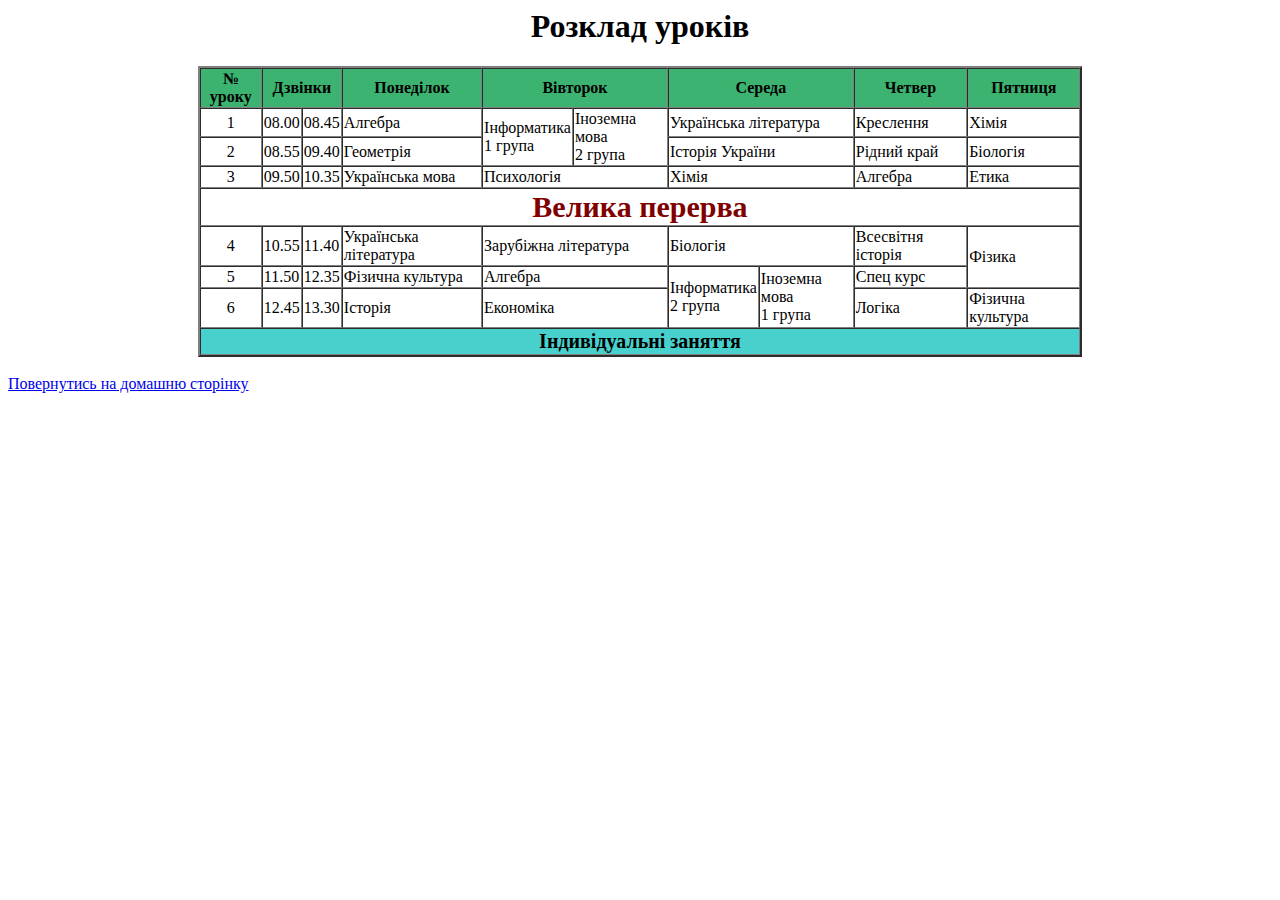
<file: table_tag.html>
<html>
<head>
   <title>Розклад уроків</title>
   <meta charset = "UTF-8">
   <style  type="text/css" >
   h1 {text-align: center;}
   .title-rol {background-color: #3CB371; text-align: center; font-weight: bold;}
   .big-font {font-size: 30px; color: #800000; text-align: center; font-weight: bold;}
   td:nth-child(1) {text-align: center;}
   .last-rol {font-size: 20px; background-color: #48D1CC; text-align: center; font-weight: bold;}
   table {margin-left:auto; margin-right:auto;}
   </style>
</head>
<body>
 <h1>Розклад уроків</h1>
       <table border="2" cellspacing="0" width="70%">
	      <tr class="title-rol" height="40px">
		  <td> № уроку</td>
		  <td colspan="2"> Дзвінки</td>
		  <td> Понеділок</td>
		  <td colspan="2"> Вівторок</td>
		  <td colspan="2"> Середа</td>
		  <td> Четвер</td>
		  <td> Пятниця</td>
	      </tr>
		  <tr>
		  <td> 1</td>
		  <td> 08.00</td>
		  <td> 08.45</td>
		  <td> Алгебра</td>
		  <td rowspan="2"> Інформатика <br>1 група</td>
		  <td rowspan="2"> Іноземна мова <br> 2 група</td>
		  <td colspan="2"> Українська література</td>
		  <td> Креслення</td>
		  <td> Хімія</td>
	      </tr>
		  <tr>
		  <td> 2</td>
		  <td> 08.55</td>
		  <td> 09.40</td>
		  <td> Геометрія</td>
		  <td colspan="2"> Історія України</td>
		  <td> Рідний край</td>
		  <td> Біологія</td>
	      </tr>
		  <tr>
		  <td> 3</td>
		  <td> 09.50</td>
		  <td> 10.35</td>
		  <td> Українська мова</td>
		  <td colspan="2"> Психологія</td>
		  <td colspan="2"> Хімія</td>
		  <td> Алгебра</td>
		  <td> Етика</td>
	      </tr>
		  <tr>
		  <td class="big-font" colspan="10"> Велика перерва </td>
	      </tr>
		   <tr>
		  <td> 4</td>
		  <td> 10.55</td>
		  <td> 11.40</td>
		  <td> Українська література</td>
		  <td colspan="2"> Зарубіжна література</td>
		  <td colspan="2"> Біологія</td>
		  <td> Всесвітня історія</td>
		  <td rowspan="2"> Фізика</td>
	      </tr>
		    <tr>
		  <td> 5</td>
		  <td> 11.50</td>
		  <td> 12.35</td>
		  <td> Фізична культура</td>
		  <td colspan="2"> Алгебра</td>
		  <td rowspan="2"> Інформатика <br>2 група</td>
		  <td rowspan="2"> Іноземна мова <br> 1 група</td>
		  <td> Спец курс</td>
	      </tr>
		   <tr>
		  <td> 6</td>
		  <td> 12.45</td>
		  <td> 13.30</td>
		  <td> Історія</td>
		  <td colspan="2"> Економіка</td>
		  <td> Логіка</td>
		  <td> Фізична культура</td>
	      </tr>
		  <tr class="last-rol">
		  <td colspan="10"> Індивідуальні заняття </td>
	      </tr>
       </table>
	   <br>
	   <a href = "index.html"> Повернутись на домашню сторінку </a>

</body>
</html>
</file>
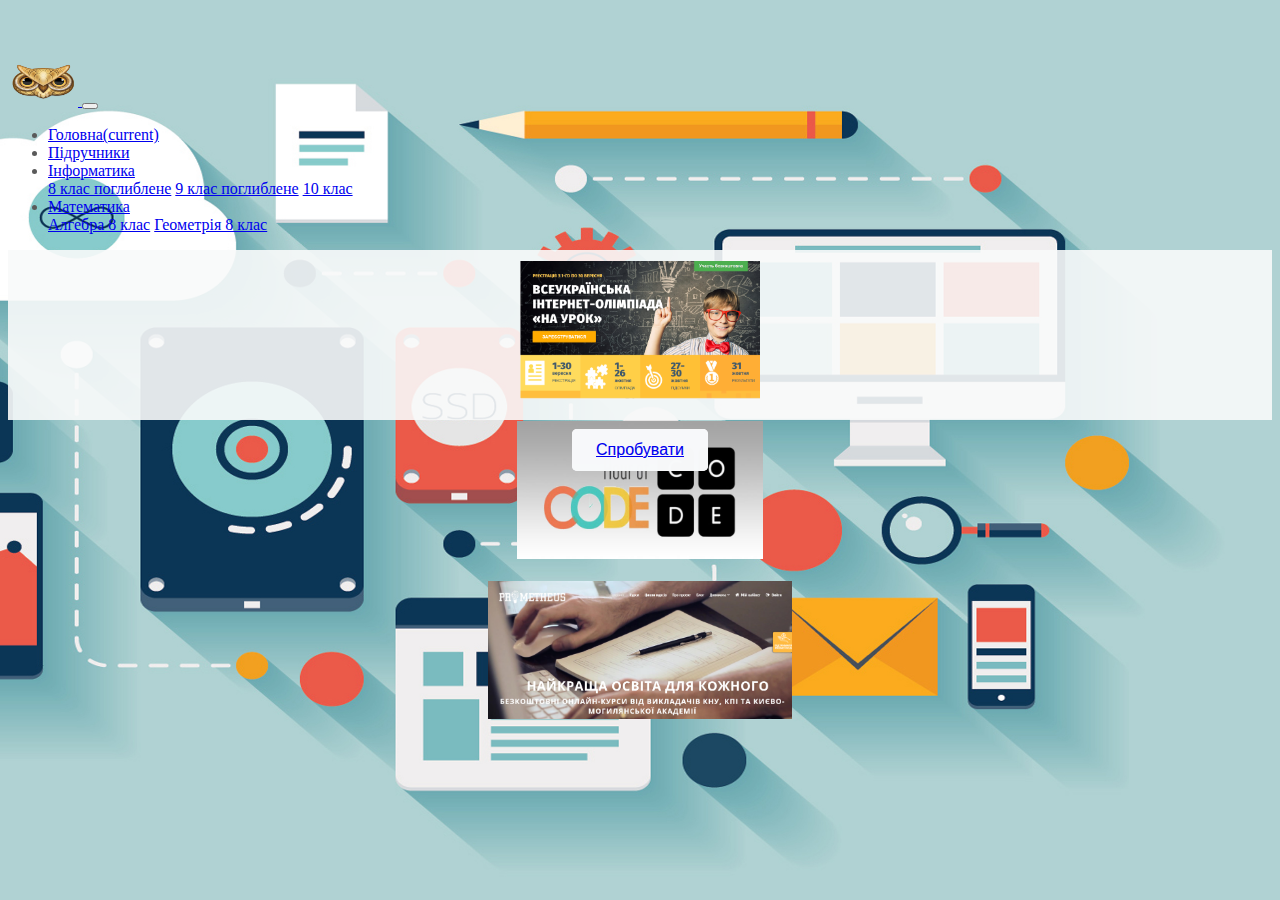
<file: final exam/alg8class.html>
<!DOCUMENT html>
<html>
      <head>
		  <meta carset="UTF-8">
		  <meta name="viewport" content="width=device-width, initial-scale=1, shrink-to-fit=no">
		  <title> Final progect </title>
		  <link rel="shortcut icon" href="owl-256.png" type="image/png">
		  <link rel="stylesheet" href="cssdoc.css">
		  <link rel="stylesheet" href="https://stackpath.bootstrapcdn.com/bootstrap/4.1.3/css/bootstrap.min.css" integrity="sha384-MCw98/SFnGE8fJT3GXwEOngsV7Zt27NXFoaoApmYm81iuXoPkFOJwJ8ERdknLPMO" crossorigin="anonymous">
      </head>
      <body>
	  <nav class="navbar navbar-expand-lg navbar-light bg-light fixed-top">
  <a class="navbar-brand" href="#">
  <img src="owl-256.png" width="70" height="50" alt="logo">
  </a>
  <button class="navbar-toggler" type="button" data-toggle="collapse" data-target="#navbarNav" aria-controls="navbarNav" aria-expanded="false" aria-label="Toggle navigation">
    <span class="navbar-toggler-icon"></span>
  </button>
  <div class="collapse navbar-collapse" id="navbarNav">
    <ul class="navbar-nav">
      <li class="nav-item">
        <a class="nav-link" href="index.html">Головна<span class="sr-only">(current)</span></a>
      </li>
      <li class="nav-item">
        <a class="nav-link" href="books.html">Підручники</a>
      </li>
      <li class="nav-item dropdown">
        <a class="nav-link dropdown-toggle" href="#" id="navbarDropdownMenuLink" data-toggle="dropdown" aria-haspopup="true" aria-expanded="false">
          Інформатика
        </a>
        <div class="dropdown-menu" aria-labelledby="navbarDropdownMenuLink">
          <a class="dropdown-item" href="inf8class.html">8 клас поглиблене</a>
          <a class="dropdown-item" href="inf9class.html">9 клас поглиблене</a>
          <a class="dropdown-item" href="inf10class.html">10 клас</a>
        </div>
      </li>
       <li class="nav-item dropdown active">
        <a class="nav-link dropdown-toggle" href="#" id="navbarDropdownMenuLink" data-toggle="dropdown" aria-haspopup="true" aria-expanded="false">
          Математика
        </a>
        <div class="dropdown-menu" aria-labelledby="navbarDropdownMenuLink">
          <a class="dropdown-item" href="alg8class.html">Алгебра 8 клас</a>
          <a class="dropdown-item" href="geom8class.html">Геометрія 8 клас</a>
        </div>
      </li>
    </ul>
	</div>
</nav>
<script src="https://code.jquery.com/jquery-3.3.1.slim.min.js" integrity="sha384-q8i/X+965DzO0rT7abK41JStQIAqVgRVzpbzo5smXKp4YfRvH+8abtTE1Pi6jizo" crossorigin="anonymous"></script>
		<script src="https://cdnjs.cloudflare.com/ajax/libs/popper.js/1.14.3/umd/popper.min.js" integrity="sha384-ZMP7rVo3mIykV+2+9J3UJ46jBk0WLaUAdn689aCwoqbBJiSnjAK/l8WvCWPIPm49" crossorigin="anonymous"></script>
		<script src="https://ajax.googleapis.com/ajax/libs/jquery/3.3.1/jquery.min.js"></script>
		<script src="https://stackpath.bootstrapcdn.com/bootstrap/4.1.3/js/bootstrap.min.js" integrity="sha384-ChfqqxuZUCnJSK3+MXmPNIyE6ZbWh2IMqE241rYiqJxyMiZ6OW/JmZQ5stwEULTy" crossorigin="anonymous"></script>
        
		
		<script>document.querySelectorAll('a[href^="#"]').forEach(anchor => {
			anchor.addEventListener('click', function (e) {
			e.preventDefault();

			document.querySelector(this.getAttribute('href')).scrollIntoView({
				behavior: 'smooth'
			});});});</script>
			<script>
		// When the user scrolls down 20px from the top of the document, show the button
		window.onscroll = function() {scrollFunction()};

		function scrollFunction() {
			if (document.body.scrollTop > 20 || document.documentElement.scrollTop > 20) {
				document.getElementById("myBtn").style.display = "block";
			} else {
				document.getElementById("myBtn").style.display = "none";
			}}

		// When the user clicks on the button, scroll to the top of the document
		function topFunction() {
			document.body.scrollTop = 0;
			document.documentElement.scrollTop = 0;
		}
	
		</script>
				<script>
			$(document).ready(function(){
				$('[data-toggle="tooltip"]').tooltip();   
			});
	    </script><footer>
			<div class="container">
			<div class="row">
			<div class="col-sm footer">
				<img class="foto-footer" src="naurok.png" alt="">
				<button type="button" class="btn btn-outline-success">
				<a href="https://naurok.com.ua/olimpiada" target="_blank">Спробувати</button>
			</div>
			<div class="col-sm footer">
				<img class="foto-footer " src="hour-of-code-logo.jpg" alt="">
			<button type="button" class="btn btn-outline-success">
				<a href="https://hourofcode.com/ua" target="_blank">Спробувати</button>
			</div>
			<div class="col-sm footer">
				<img class="foto-footer" src="prometheus.png" alt="">
			<button type="button" class="btn btn-outline-success">
				<a href="https://prometheus.org.ua/" target="_blank">Спробувати</button>
			</div>
			</div>
			</div>
			</footer>
	  </body>
</html>
</file>
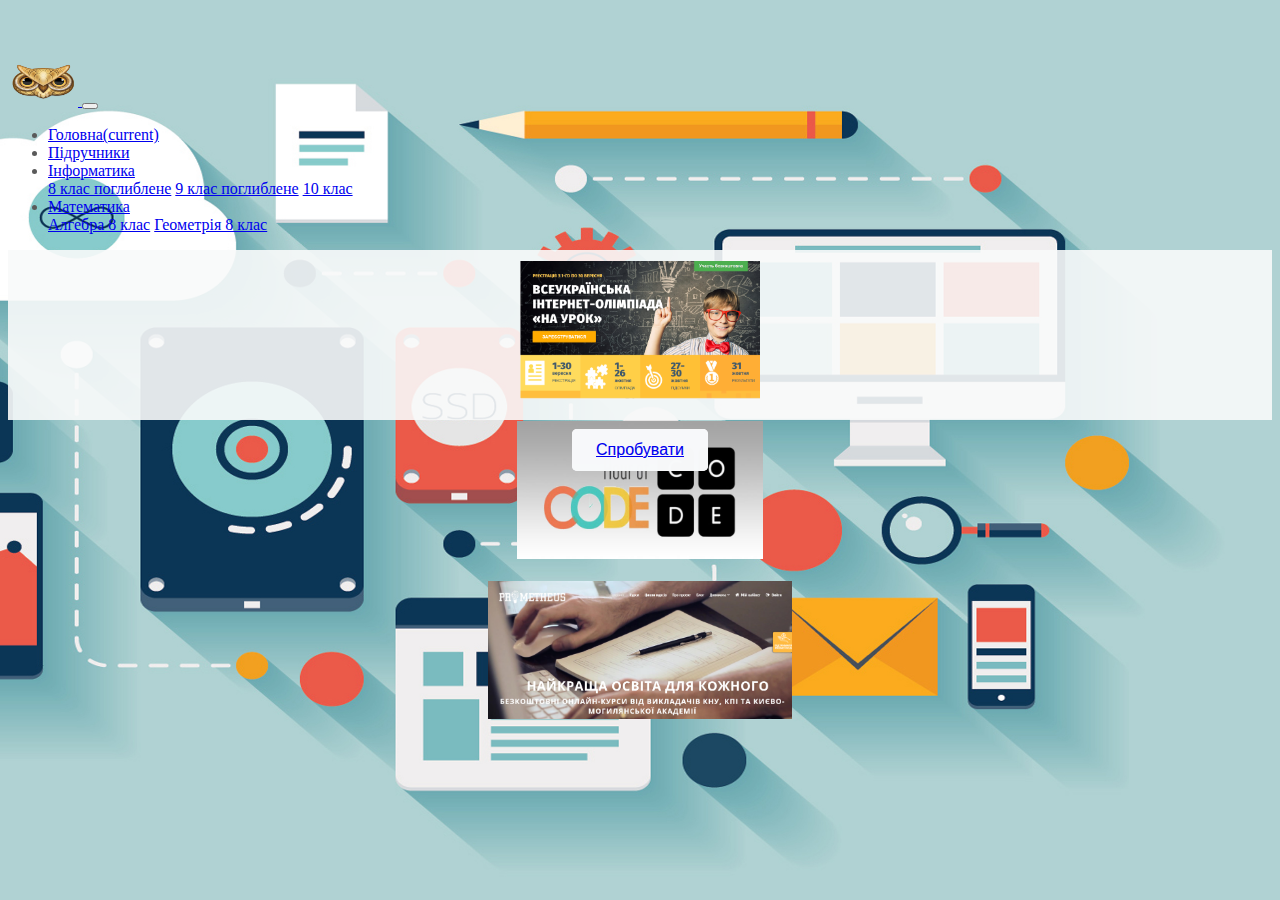
<file: final exam/books.html>
<!DOCUMENT html>
<html>
      <head>
		  <meta carset="UTF-8">
		  <meta name="viewport" content="width=device-width, initial-scale=1, shrink-to-fit=no">
		  <title> Final progect </title>
		  <link rel="shortcut icon" href="owl-256.png" type="image/png">
		  <link rel="stylesheet" href="cssdoc.css">
		  <link rel="stylesheet" href="https://stackpath.bootstrapcdn.com/bootstrap/4.1.3/css/bootstrap.min.css" integrity="sha384-MCw98/SFnGE8fJT3GXwEOngsV7Zt27NXFoaoApmYm81iuXoPkFOJwJ8ERdknLPMO" crossorigin="anonymous">
      </head>
      <body>
	  <nav class="navbar navbar-expand-lg navbar-light bg-light fixed-top">
  <a class="navbar-brand" href="#">
  <img src="owl-256.png" width="70" height="50" alt="logo">
  </a>
  <button class="navbar-toggler" type="button" data-toggle="collapse" data-target="#navbarNav" aria-controls="navbarNav" aria-expanded="false" aria-label="Toggle navigation">
    <span class="navbar-toggler-icon"></span>
  </button>
  <div class="collapse navbar-collapse" id="navbarNav">
    <ul class="navbar-nav">
      <li class="nav-item">
        <a class="nav-link" href="index.html">Головна<span class="sr-only">(current)</span></a>
      </li>
      <li class="nav-item active">
        <a class="nav-link" href="books.html">Підручники</a>
      </li>
      <li class="nav-item dropdown">
        <a class="nav-link dropdown-toggle" href="#" id="navbarDropdownMenuLink" data-toggle="dropdown" aria-haspopup="true" aria-expanded="false">
          Інформатика
        </a>
        <div class="dropdown-menu" aria-labelledby="navbarDropdownMenuLink">
          <a class="dropdown-item" href="inf8class.html">8 клас поглиблене</a>
          <a class="dropdown-item" href="inf9class.html">9 клас поглиблене</a>
          <a class="dropdown-item" href="inf10class.html">10 клас</a>
        </div>
      </li>
       <li class="nav-item dropdown">
        <a class="nav-link dropdown-toggle" href="#" id="navbarDropdownMenuLink" data-toggle="dropdown" aria-haspopup="true" aria-expanded="false">
          Математика
        </a>
        <div class="dropdown-menu" aria-labelledby="navbarDropdownMenuLink">
          <a class="dropdown-item" href="alg8class.html">Алгебра 8 клас</a>
          <a class="dropdown-item" href="geom8class.html">Геометрія 8 клас</a>
        </div>
      </li>
    </ul>
	</div>
</nav>
<script src="https://code.jquery.com/jquery-3.3.1.slim.min.js" integrity="sha384-q8i/X+965DzO0rT7abK41JStQIAqVgRVzpbzo5smXKp4YfRvH+8abtTE1Pi6jizo" crossorigin="anonymous"></script>
		<script src="https://cdnjs.cloudflare.com/ajax/libs/popper.js/1.14.3/umd/popper.min.js" integrity="sha384-ZMP7rVo3mIykV+2+9J3UJ46jBk0WLaUAdn689aCwoqbBJiSnjAK/l8WvCWPIPm49" crossorigin="anonymous"></script>
		<script src="https://ajax.googleapis.com/ajax/libs/jquery/3.3.1/jquery.min.js"></script>
		<script src="https://stackpath.bootstrapcdn.com/bootstrap/4.1.3/js/bootstrap.min.js" integrity="sha384-ChfqqxuZUCnJSK3+MXmPNIyE6ZbWh2IMqE241rYiqJxyMiZ6OW/JmZQ5stwEULTy" crossorigin="anonymous"></script>
        
		
		<script>document.querySelectorAll('a[href^="#"]').forEach(anchor => {
			anchor.addEventListener('click', function (e) {
			e.preventDefault();

			document.querySelector(this.getAttribute('href')).scrollIntoView({
				behavior: 'smooth'
			});});});</script>
			<script>
		// When the user scrolls down 20px from the top of the document, show the button
		window.onscroll = function() {scrollFunction()};

		function scrollFunction() {
			if (document.body.scrollTop > 20 || document.documentElement.scrollTop > 20) {
				document.getElementById("myBtn").style.display = "block";
			} else {
				document.getElementById("myBtn").style.display = "none";
			}}

		// When the user clicks on the button, scroll to the top of the document
		function topFunction() {
			document.body.scrollTop = 0;
			document.documentElement.scrollTop = 0;
		}
	
		</script>
				<script>
			$(document).ready(function(){
				$('[data-toggle="tooltip"]').tooltip();   
			});
	    </script><footer>
			<div class="container">
			<div class="row">
			<div class="col-sm footer">
				<img class="foto-footer" src="naurok.png" alt="">
				<button type="button" class="btn btn-outline-success">
				<a href="https://naurok.com.ua/olimpiada" target="_blank">Спробувати</button>
			</div>
			<div class="col-sm footer">
				<img class="foto-footer " src="hour-of-code-logo.jpg" alt="">
			<button type="button" class="btn btn-outline-success">
				<a href="https://hourofcode.com/ua" target="_blank">Спробувати</button>
			</div>
			<div class="col-sm footer">
				<img class="foto-footer" src="prometheus.png" alt="">
			<button type="button" class="btn btn-outline-success">
				<a href="https://prometheus.org.ua/" target="_blank">Спробувати</button>
			</div>
			</div>
			</div>
			</footer>
	  </body>
</html>
</file>
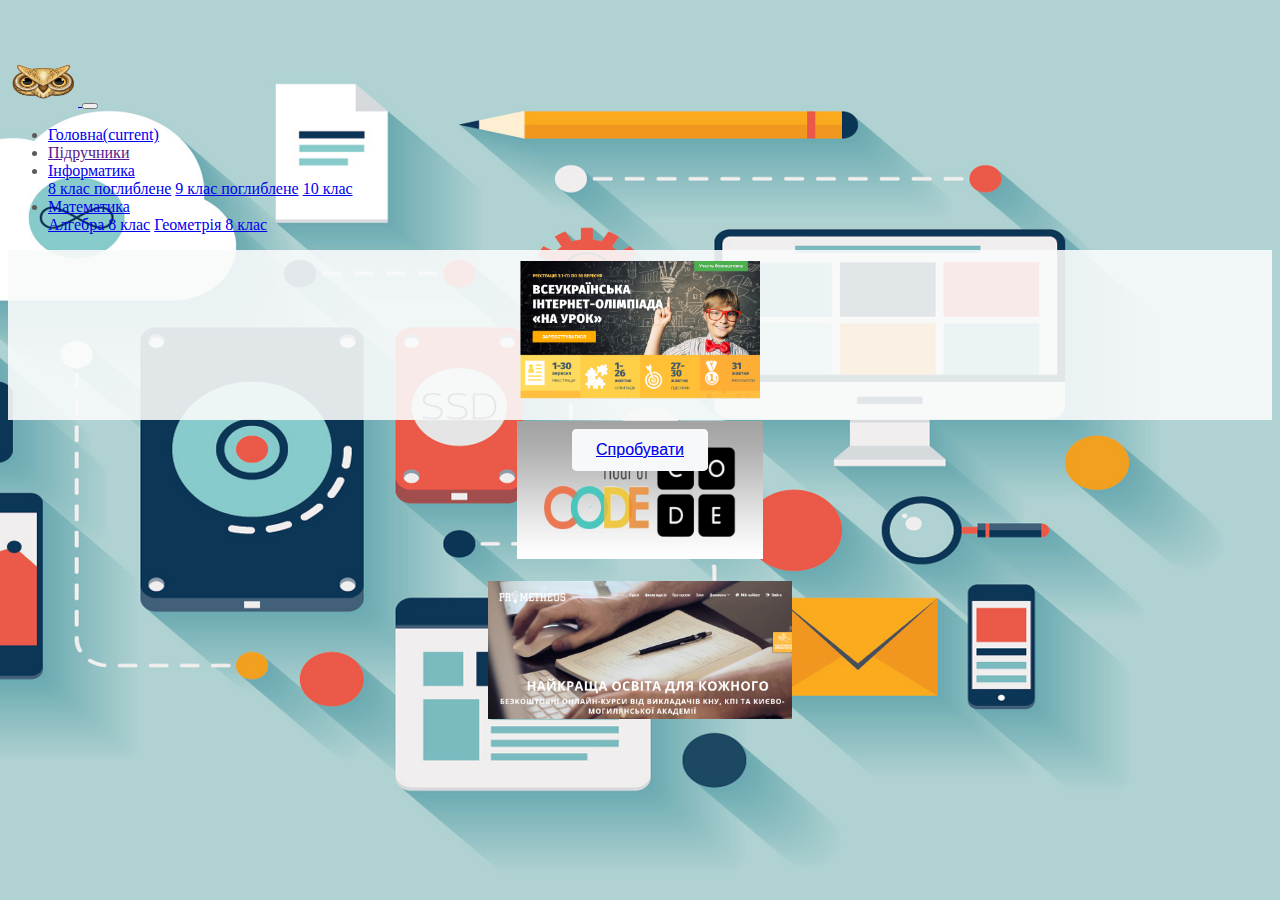
<file: final exam/geom8class.html>
<!DOCUMENT html>
<html>
      <head>
		  <meta carset="UTF-8">
		  <meta name="viewport" content="width=device-width, initial-scale=1, shrink-to-fit=no">
		  <title> Final progect </title>
		  <link rel="shortcut icon" href="owl-256.png" type="image/png">
		  <link rel="stylesheet" href="cssdoc.css">
		  <link rel="stylesheet" href="https://stackpath.bootstrapcdn.com/bootstrap/4.1.3/css/bootstrap.min.css" integrity="sha384-MCw98/SFnGE8fJT3GXwEOngsV7Zt27NXFoaoApmYm81iuXoPkFOJwJ8ERdknLPMO" crossorigin="anonymous">
      </head>
      <body>
	  <nav class="navbar navbar-expand-lg navbar-light bg-light fixed-top">
  <a class="navbar-brand" href="#">
  <img src="owl-256.png" width="70" height="50" alt="logo">
  </a>
  <button class="navbar-toggler" type="button" data-toggle="collapse" data-target="#navbarNav" aria-controls="navbarNav" aria-expanded="false" aria-label="Toggle navigation">
    <span class="navbar-toggler-icon"></span>
  </button>
  <div class="collapse navbar-collapse" id="navbarNav">
    <ul class="navbar-nav">
      <li class="nav-item">
        <a class="nav-link" href="index.html">Головна<span class="sr-only">(current)</span></a>
      </li>
      <li class="nav-item">
        <a class="nav-link" data-toggle="tooltip" title="Матеріал тимчасово не доступний" href="">Підручники</a>
      </li>
      <li class="nav-item dropdown">
        <a class="nav-link dropdown-toggle" href="#" id="navbarDropdownMenuLink" data-toggle="dropdown" aria-haspopup="true" aria-expanded="false">
          Інформатика
        </a>
        <div class="dropdown-menu" aria-labelledby="navbarDropdownMenuLink">
          <a class="dropdown-item" href="inf8class.html">8 клас поглиблене</a>
          <a class="dropdown-item" href="inf9class.html">9 клас поглиблене</a>
          <a class="dropdown-item" href="inf10class.html">10 клас</a>
        </div>
      </li>
       <li class="nav-item dropdown active">
        <a class="nav-link dropdown-toggle"  data-toggle="tooltip" title="Матеріал тимчасово не доступний" href="#" id="navbarDropdownMenuLink" data-toggle="dropdown" aria-haspopup="true" aria-expanded="false">
          Математика
        </a>
        <div class="dropdown-menu" aria-labelledby="navbarDropdownMenuLink">
          <a class="dropdown-item" href="alg8class.html">Алгебра 8 клас</a>
          <a class="dropdown-item" href="geom8class.html">Геометрія 8 клас</a>
        </div>
      </li>
    </ul>
	</div>
</nav>
<script src="https://code.jquery.com/jquery-3.3.1.slim.min.js" integrity="sha384-q8i/X+965DzO0rT7abK41JStQIAqVgRVzpbzo5smXKp4YfRvH+8abtTE1Pi6jizo" crossorigin="anonymous"></script>
		<script src="https://cdnjs.cloudflare.com/ajax/libs/popper.js/1.14.3/umd/popper.min.js" integrity="sha384-ZMP7rVo3mIykV+2+9J3UJ46jBk0WLaUAdn689aCwoqbBJiSnjAK/l8WvCWPIPm49" crossorigin="anonymous"></script>
		<script src="https://ajax.googleapis.com/ajax/libs/jquery/3.3.1/jquery.min.js"></script>
		<script src="https://stackpath.bootstrapcdn.com/bootstrap/4.1.3/js/bootstrap.min.js" integrity="sha384-ChfqqxuZUCnJSK3+MXmPNIyE6ZbWh2IMqE241rYiqJxyMiZ6OW/JmZQ5stwEULTy" crossorigin="anonymous"></script>
        
		
		<script>document.querySelectorAll('a[href^="#"]').forEach(anchor => {
			anchor.addEventListener('click', function (e) {
			e.preventDefault();

			document.querySelector(this.getAttribute('href')).scrollIntoView({
				behavior: 'smooth'
			});});});</script>
			<script>
		// When the user scrolls down 20px from the top of the document, show the button
		window.onscroll = function() {scrollFunction()};

		function scrollFunction() {
			if (document.body.scrollTop > 20 || document.documentElement.scrollTop > 20) {
				document.getElementById("myBtn").style.display = "block";
			} else {
				document.getElementById("myBtn").style.display = "none";
			}}

		// When the user clicks on the button, scroll to the top of the document
		function topFunction() {
			document.body.scrollTop = 0;
			document.documentElement.scrollTop = 0;
		}
	
		</script>
				<script>
			$(document).ready(function(){
				$('[data-toggle="tooltip"]').tooltip();   
			});
	    </script> <footer>
			<div class="container">
			<div class="row">
			<div class="col-sm footer">
				<img class="foto-footer" src="naurok.png" alt="">
				<button type="button" class="btn btn-outline-success">
				<a href="https://naurok.com.ua/olimpiada" target="_blank">Спробувати</button>
			</div>
			<div class="col-sm footer">
				<img class="foto-footer " src="hour-of-code-logo.jpg" alt="">
			<button type="button" class="btn btn-outline-success">
				<a href="https://hourofcode.com/ua" target="_blank">Спробувати</button>
			</div>
			<div class="col-sm footer">
				<img class="foto-footer" src="prometheus.png" alt="">
			<button type="button" class="btn btn-outline-success">
				<a href="https://prometheus.org.ua/" target="_blank">Спробувати</button>
			</div>
			</div>
			</div>
			</footer>
	  </body>
</html>
</file>
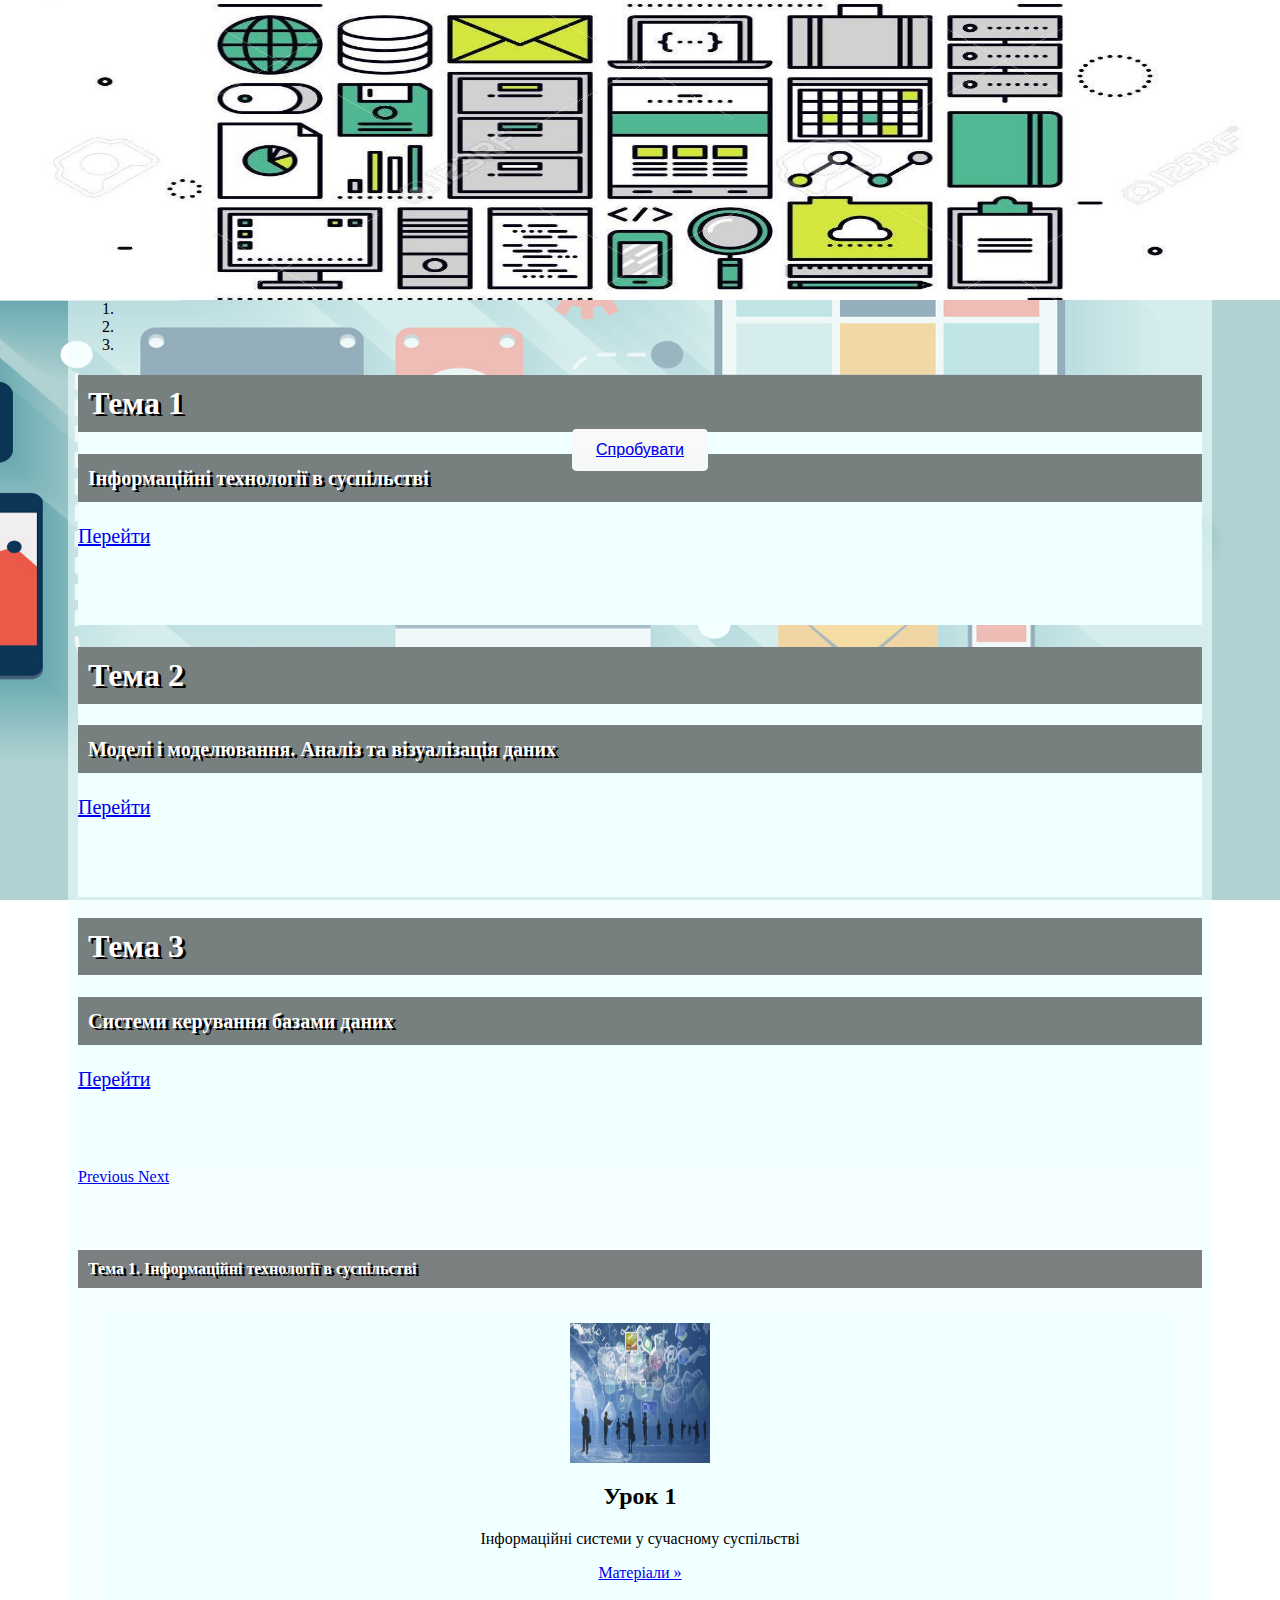
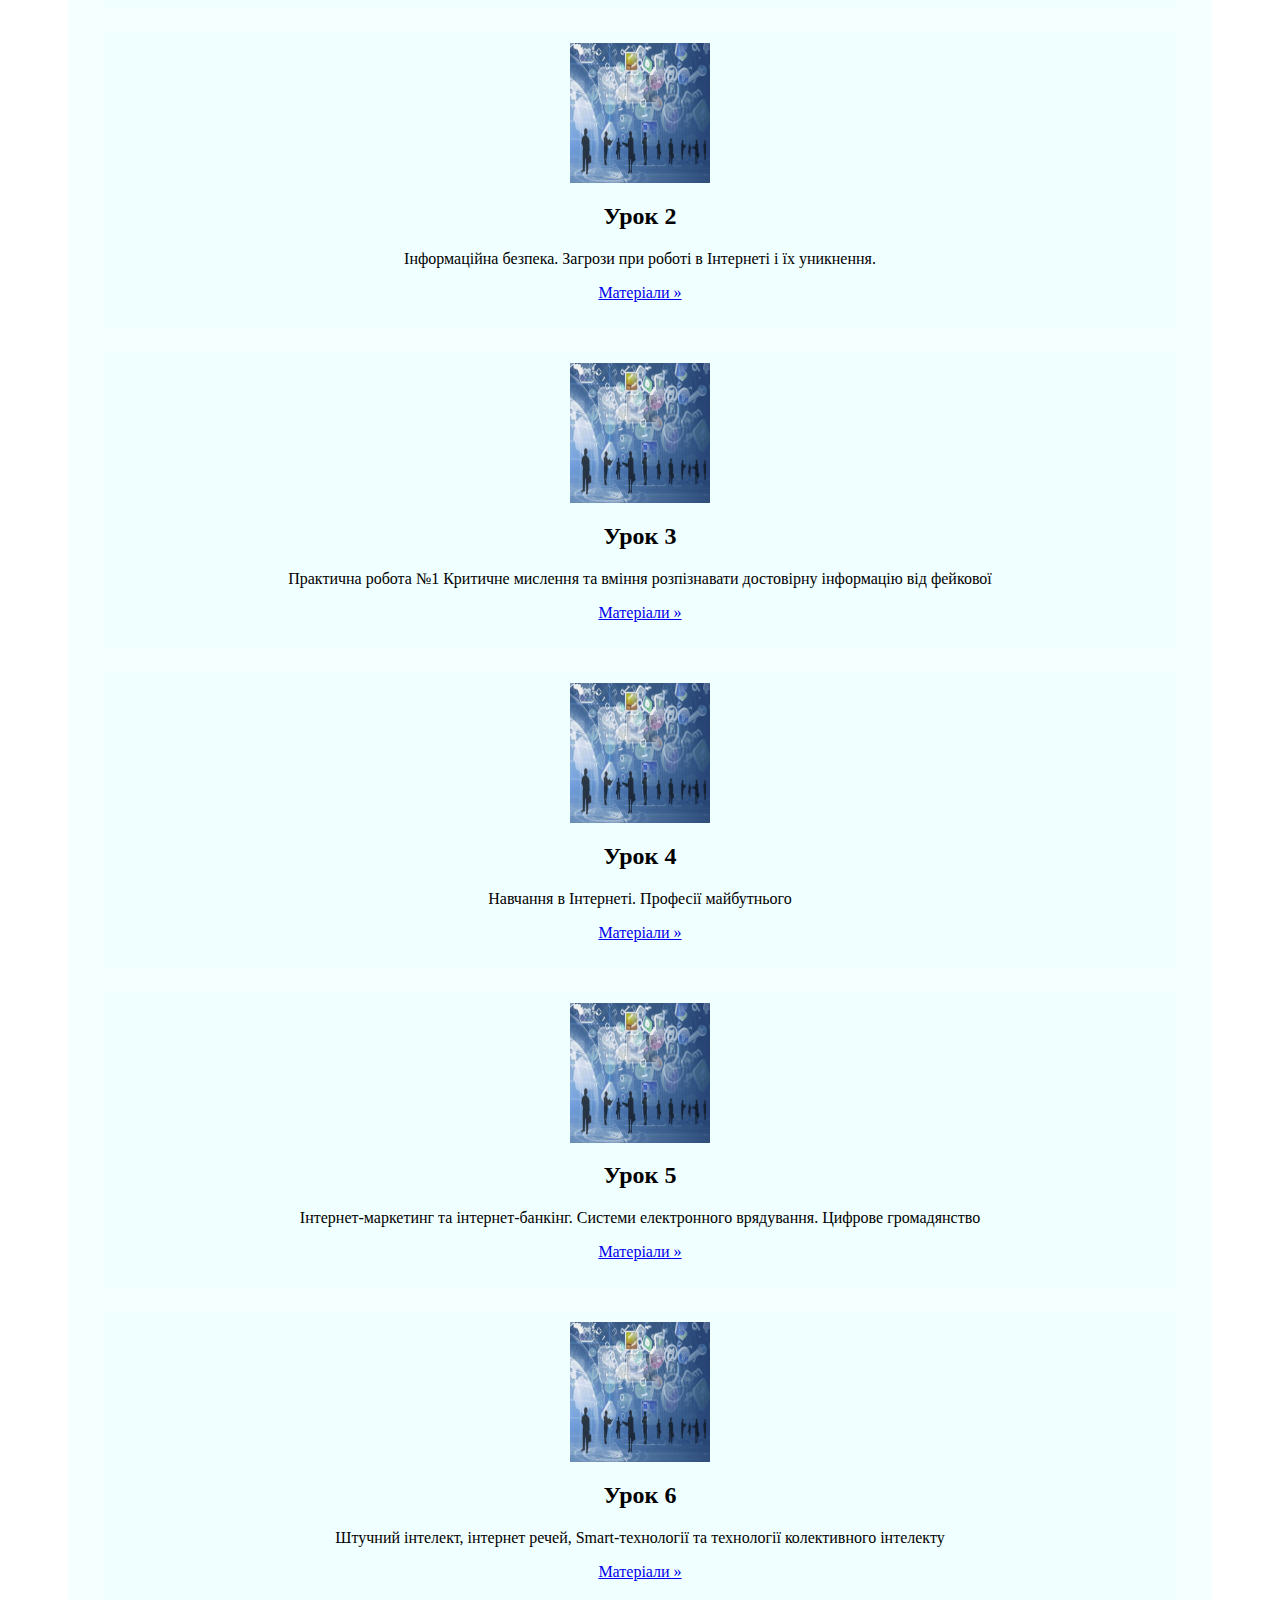
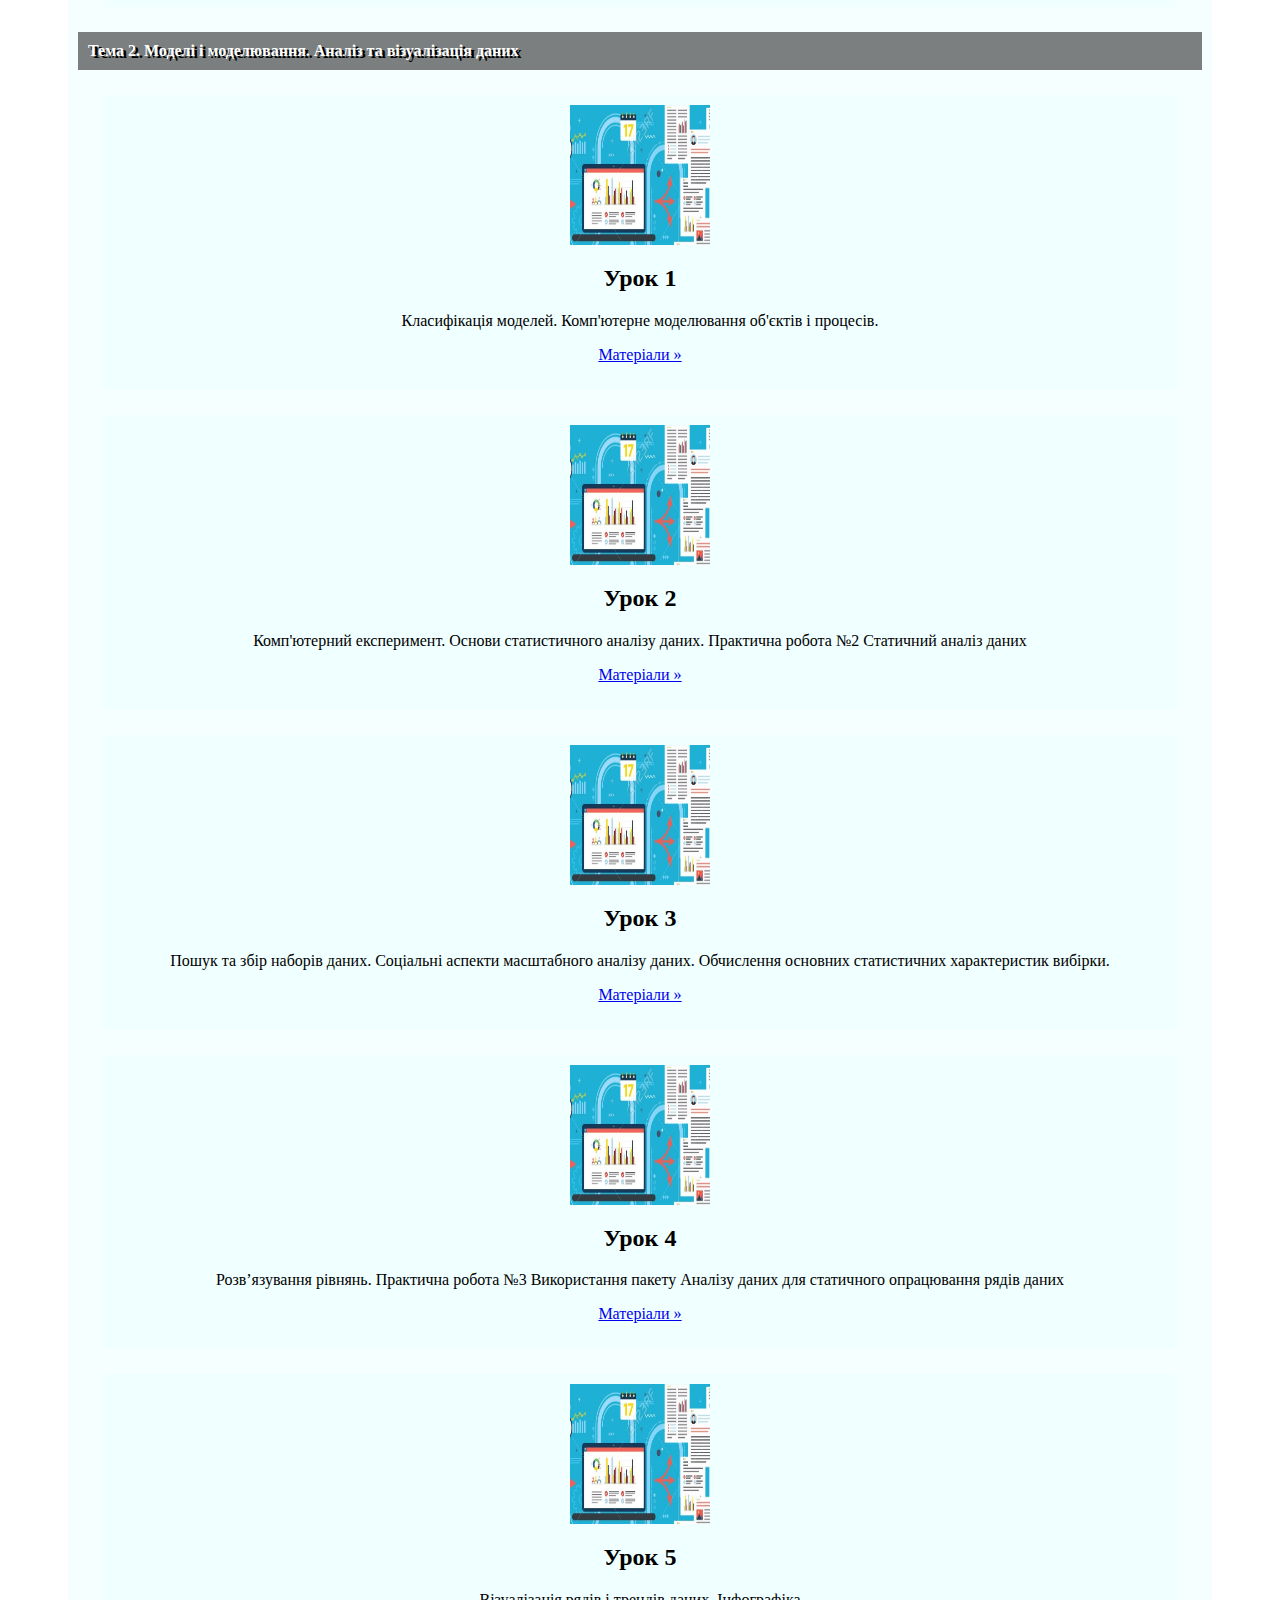
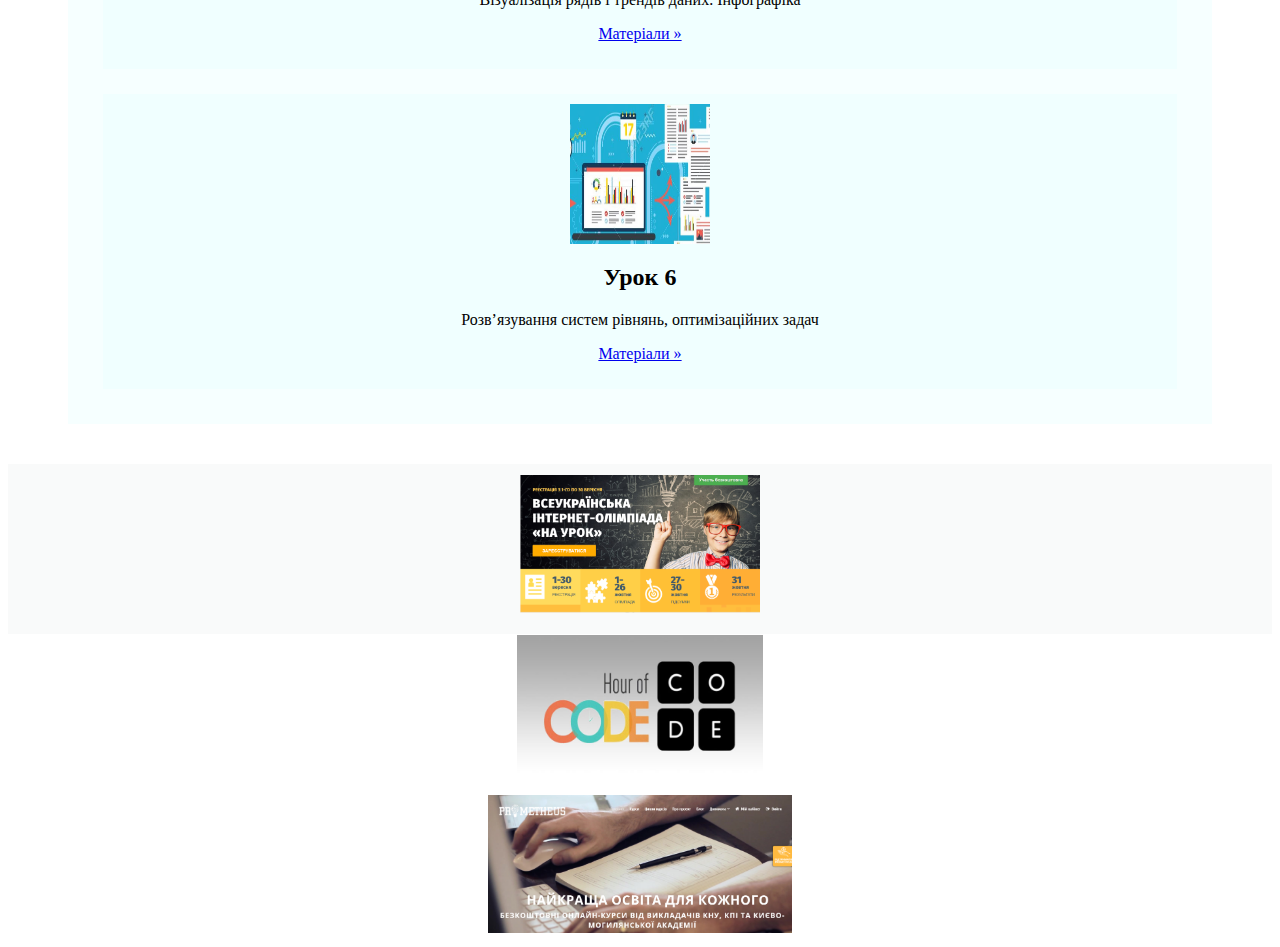
<file: final exam/inf10class.html>
<!DOCUMENT html>
<html>
      <head>
		  <meta carset="UTF-8">
		  <meta name="viewport" content="width=device-width, initial-scale=1, shrink-to-fit=no">
		  <title> Final progect </title>
		  <link rel="shortcut icon" href="owl-256.png" type="image/png">
		  <link rel="stylesheet" href="cssdoc.css">
		  <link rel="stylesheet" href="https://stackpath.bootstrapcdn.com/bootstrap/4.1.3/css/bootstrap.min.css" integrity="sha384-MCw98/SFnGE8fJT3GXwEOngsV7Zt27NXFoaoApmYm81iuXoPkFOJwJ8ERdknLPMO" crossorigin="anonymous">
      </head>
      <body>
	  <nav class="navbar navbar-expand-lg navbar-light bg-light fixed-top">
  <a class="navbar-brand" href="#">
  <img src="owl-256.png" width="70" height="50" alt="logo">
  </a>
  <button class="navbar-toggler" type="button" data-toggle="collapse" data-target="#navbarNav" aria-controls="navbarNav" aria-expanded="false" aria-label="Toggle navigation">
    <span class="navbar-toggler-icon"></span>
  </button>
  <div class="collapse navbar-collapse" id="navbarNav">
    <ul class="navbar-nav">
      <li class="nav-item">
        <a class="nav-link" href="index.html">Головна<span class="sr-only">(current)</span></a>
      </li>
      <li class="nav-item">
        <a class="nav-link" data-toggle="tooltip" title="Матеріал тимчасово не доступний" href="">Підручники</a>
      </li>
      <li class="nav-item dropdown active">
        <a class="nav-link dropdown-toggle" href="#" id="navbarDropdownMenuLink" data-toggle="dropdown" aria-haspopup="true" aria-expanded="false">
          Інформатика
        </a>
        <div class="dropdown-menu" aria-labelledby="navbarDropdownMenuLink">
          <a class="dropdown-item" href="inf8class.html">8 клас поглиблене</a>
          <a class="dropdown-item" href="inf9class.html">9 клас поглиблене</a>
          <a class="dropdown-item" href="inf10class.html">10 клас</a>
        </div>
      </li>
       <li class="nav-item dropdown">
        <a class="nav-link dropdown-toggle" data-toggle="tooltip" title="Матеріал тимчасово не доступний" href="#" id="navbarDropdownMenuLink" data-toggle="dropdown" aria-haspopup="true" aria-expanded="false">
          Математика
        </a>
        <div class="dropdown-menu" aria-labelledby="navbarDropdownMenuLink">
          <a class="dropdown-item" data-toggle="tooltip" title="Матеріал тимчасово не доступний" href="#">Алгебра 8 клас</a>
          <a class="dropdown-item" data-toggle="tooltip" title="Матеріал тимчасово не доступний" href="#">Геометрія 8 клас</a>
        </div>
      </li>
    </ul>
	</div>
</nav>
<div class="wrap main-content">
		<div id="myCarousel" class="carousel slide" data-ride="carousel">
        <ol class="carousel-indicators">
          <li data-target="#myCarousel" data-slide-to="0" class=""></li>
          <li data-target="#myCarousel" data-slide-to="1" class="active"></li>
          <li data-target="#myCarousel" data-slide-to="2" class=""></li>
        </ol>
        <div class="carousel-inner">
          <div class="carousel-item active">
            <img class="first-slide" src="banner3.jpg" alt="First slide">
            <div class="container">
              <div class="carousel-caption text-left">
                <h1 class="carousel-text">Тема 1</h1>
                <p class="carousel-text">Інформаційні технології в суспільстві</p>
                <p><a class="btn btn-lg btn-info" href="#tems1" role="button">Перейти</a></p>
              </div>
            </div>
          </div>
          <div class="carousel-item">
            <img class="second-slide" src="6666.jpg" alt="Second slide">
            <div class="container">
              <div class="carousel-caption text-left">
                <h1 class="carousel-text">Тема 2</h1>
                <p class="carousel-text">Моделі і моделювання. Аналіз та візуалізація даних</p>
                <p><a class="btn btn-lg btn-info" href="#tems2" role="button">Перейти</a></p>
              </div>
            </div>
          </div>
          <div class="carousel-item">
            <img class="third-slide" src="200.jpg" alt="Third slide">
            <div class="container">
              <div class="carousel-caption text-left">
                <h1 class="carousel-text">Тема 3</h1>
                <p class="carousel-text">Системи керування базами даних</p>
                <p><a class="btn btn-lg btn-info" href="#" role="button">Перейти</a></p>
              </div>
            </div>
          </div>
        </div>
        <a class="carousel-control-prev" href="#myCarousel" role="button" data-slide="prev">
          <span class="carousel-control-prev-icon" aria-hidden="true"></span>
          <span class="sr-only">Previous</span>
        </a>
        <a class="carousel-control-next" href="#myCarousel" role="button" data-slide="next">
          <span class="carousel-control-next-icon" aria-hidden="true"></span>
          <span class="sr-only">Next</span>
        </a>
      </div>
	  <p id="tems1">
	  </p>
		<p class="carousel-text" > Тема 1. Інформаційні технології в суспільстві
	  </p>
	  <div class="row">
          <div class="col lessons">
            <img class="rounded-circle" src="banner33.jpg" alt="Generic placeholder image" width="140" height="140">
            <h2>Урок 1</h2>
            <p>Інформаційні системи у сучасному суспільстві</p>
            <p><a class="btn btn-secondary btn-info" href="https://www.dropbox.com/sh/10d91tkk9fuyvw6/AAC_6CYX9tY2JkOhnmUy17TCa?dl=0 " role="button" target="_blank">Матеріали &raquo;</a></p>
          </div>
          <div class="col lessons">
            <img class="rounded-circle" src="banner33.jpg" alt="Generic placeholder image" width="140" height="140">
            <h2>Урок 2</h2>
            <p>Інформаційна безпека. Загрози при роботі в Інтернеті і їх уникнення. </p>
            <p><a class="btn btn-secondary btn-info" href="https://www.dropbox.com/sh/33m2n5jywckkuj7/AAAWfZUxffmP1GKLthhGq_Jaa?dl=0" role="button" target="_blank">Матеріали &raquo;</a></p>
          </div>          <div class="col lessons">
            <img class="rounded-circle" src="banner33.jpg" alt="Generic placeholder image" width="140" height="140">
            <h2>Урок 3</h2>
            <p>Практична робота №1 Критичне мислення та вміння розпізнавати достовірну інформацію від фейкової</p>
            <p><a class="btn btn-secondary btn-info" href="https://www.dropbox.com/sh/nvown0kbaze29s2/AAD4DmrpXE3Yw2fsSAHsFJAma?dl=0" role="button" target="_blank">Матеріали &raquo;</a></p>
          </div>
        </div>
		<div class="row">
          <div class="col lessons">
            <img class="rounded-circle" src="banner33.jpg" alt="Generic placeholder image" width="140" height="140">
            <h2>Урок 4</h2>
            <p>Навчання в Інтернеті. Професії майбутнього</p>
            <p><a class="btn btn-secondary btn-info" href="https://www.dropbox.com/sh/4i6or7z6fc4wnwz/AADku1EbGr06kBQ8vo2flXdma?dl=0" role="button" target="_blank">Матеріали &raquo;</a></p>
          </div>
          <div class="col lessons">
            <img class="rounded-circle" src="banner33.jpg" alt="Generic placeholder image" width="140" height="140">
            <h2>Урок 5</h2>
            <p>Інтернет-маркетинг та інтернет-банкінг. Системи електронного врядування. Цифрове громадянство</p>
            <p><a class="btn btn-secondary btn-info" href="https://www.dropbox.com/sh/cffmpd7s2398pih/AAD7UPDuvYqmPF0OlxG4OYaka?dl=0" role="button" target="_blank">Матеріали &raquo;</a></p>
          </div>          <div class="col lessons">
            <img class="rounded-circle" src="banner33.jpg" alt="Generic placeholder image" width="140" height="140">
            <h2>Урок 6</h2>
            <p>Штучний інтелект, інтернет речей, Smart-технології та технології колективного інтелекту</p>
            <p><a class="btn btn-secondary btn-info" href="https://www.dropbox.com/sh/oqmn3ifmgt51xu2/AACxxjv02X_HzYbRSebyg9zUa?dl=0" role="button" target="_blank">Матеріали &raquo;</a></p>
          </div>
        </div>
		<p class="carousel-text" id="tems2"> Тема 2. Моделі і моделювання. Аналіз та візуалізація даних
	  </p>
	  <div class="row">
          <div class="col lessons">
            <img class="rounded-circle" src="66666.jpg" alt="Generic placeholder image" width="140" height="140">
            <h2>Урок 1</h2>
            <p>Класифікація моделей. Комп'ютерне моделювання об'єктів і процесів. </p>
            <p><a class="btn btn-secondary btn-info" href="https://www.dropbox.com/sh/7ag8pek8wc0sogt/AAB9yRRDIuO4c5mrf8BPJqrCa?dl=0" role="button" target="_blank">Матеріали &raquo;</a></p>
          </div>
          <div class="col lessons">
            <img class="rounded-circle" src="66666.jpg" alt="Generic placeholder image" width="140" height="140">
            <h2>Урок 2</h2>
            <p>Комп'ютерний експеримент. Основи статистичного аналізу даних. Практична робота №2 Статичний аналіз даних</p>
            <p><a class="btn btn-secondary btn-info" href="https://www.dropbox.com/sh/7ag8pek8wc0sogt/AAB9yRRDIuO4c5mrf8BPJqrCa?dl=0" role="button" target="_blank">Матеріали &raquo;</a></p>
          </div>          <div class="col lessons">
            <img class="rounded-circle" src="66666.jpg" alt="Generic placeholder image" width="140" height="140">
            <h2>Урок 3</h2>
            <p>Пошук та збір наборів даних. Соціальні аспекти масштабного аналізу даних. Обчислення основних статистичних характеристик вибірки.</p>
            <p data-toggle="tooltip" data-placement="bottom" title="Матеріал тимчасово не доступний"><a class="btn btn-secondary btn-info disabled" href="#" role="button" target="_blank">Матеріали &raquo;</a></p>
          </div>
        </div>
		<div class="row">
          <div class="col lessons">
            <img class="rounded-circle" src="66666.jpg" alt="Generic placeholder image" width="140" height="140">
            <h2>Урок 4</h2>
            <p>Розв’язування рівнянь. Практична робота №3 Використання пакету Аналізу даних для статичного опрацювання рядів даних
</p>
            <p><a class="btn btn-secondary btn-info" href="https://www.dropbox.com/sh/ghs36lpkrvrzf9t/AAC_iOCJnm0wgDxXPSwn42TIa?dl=0" role="button" target="_blank">Матеріали &raquo;</a></p>
          </div>
          <div class="col lessons">
            <img class="rounded-circle" src="66666.jpg" alt="Generic placeholder image" width="140" height="140">
            <h2>Урок 5</h2>
            <p>Візуалізація рядів і трендів даних. Інфографіка </p>
            <p><a class="btn btn-secondary btn-info" href="https://www.dropbox.com/sh/yv509z2ll7xzlps/AADFm-y28tYOe_Y6Uu9h7gHFa?dl=0" role="button" target="_blank">Матеріали &raquo;</a></p>
          </div>          <div class="col lessons">
            <img class="rounded-circle" src="66666.jpg" alt="Generic placeholder image" width="140" height="140">
            <h2>Урок 6</h2>
            <p>Розв’язування систем рівнянь, оптимізаційних задач</p>
            <p data-toggle="tooltip" data-placement="bottom" title="Матеріал тимчасово не доступний"><a class="btn btn-secondary btn-info disabled"  href="#" role="button" target="_blank">Матеріали &raquo;</a></p>
          </div>
        </div>
	  </div>
		
		<button onclick="topFunction()" id="myBtn" title="Go to top">Вверх</button>
		<script src="https://code.jquery.com/jquery-3.3.1.slim.min.js" integrity="sha384-q8i/X+965DzO0rT7abK41JStQIAqVgRVzpbzo5smXKp4YfRvH+8abtTE1Pi6jizo" crossorigin="anonymous"></script>
		<script src="https://cdnjs.cloudflare.com/ajax/libs/popper.js/1.14.3/umd/popper.min.js" integrity="sha384-ZMP7rVo3mIykV+2+9J3UJ46jBk0WLaUAdn689aCwoqbBJiSnjAK/l8WvCWPIPm49" crossorigin="anonymous"></script>
		<script src="https://ajax.googleapis.com/ajax/libs/jquery/3.3.1/jquery.min.js"></script>
		<script src="https://stackpath.bootstrapcdn.com/bootstrap/4.1.3/js/bootstrap.min.js" integrity="sha384-ChfqqxuZUCnJSK3+MXmPNIyE6ZbWh2IMqE241rYiqJxyMiZ6OW/JmZQ5stwEULTy" crossorigin="anonymous"></script>
        
		
		<script>document.querySelectorAll('a[href^="#"]').forEach(anchor => {
			anchor.addEventListener('click', function (e) {
			e.preventDefault();

			document.querySelector(this.getAttribute('href')).scrollIntoView({
				behavior: 'smooth'
			});});});</script>
			<script>
		// When the user scrolls down 20px from the top of the document, show the button
		window.onscroll = function() {scrollFunction()};

		function scrollFunction() {
			if (document.body.scrollTop > 20 || document.documentElement.scrollTop > 20) {
				document.getElementById("myBtn").style.display = "block";
			} else {
				document.getElementById("myBtn").style.display = "none";
			}}

		// When the user clicks on the button, scroll to the top of the document
		function topFunction() {
			document.body.scrollTop = 0;
			document.documentElement.scrollTop = 0;
		}
	
		</script>
				<script>
			$(document).ready(function(){
				$('[data-toggle="tooltip"]').tooltip();   
			});
	    </script>
	  <footer>
			<div class="container">
			<div class="row">
			<div class="col-sm footer">
				<img class="foto-footer" src="naurok.png" alt="">
				<button type="button" class="btn btn-outline-success">
				<a href="https://naurok.com.ua/olimpiada" target="_blank">Спробувати</button>
			</div>
			<div class="col-sm footer">
				<img class="foto-footer " src="hour-of-code-logo.jpg" alt="">
			<button type="button" class="btn btn-outline-success">
				<a href="https://hourofcode.com/ua" target="_blank">Спробувати</button>
			</div>
			<div class="col-sm footer">
				<img class="foto-footer" src="prometheus.png" alt="">
			<button type="button" class="btn btn-outline-success">
				<a href="https://prometheus.org.ua/" target="_blank">Спробувати</button>
			</div>
			</div>
			</div>
			</footer>
	  </body>
</html>
</file>
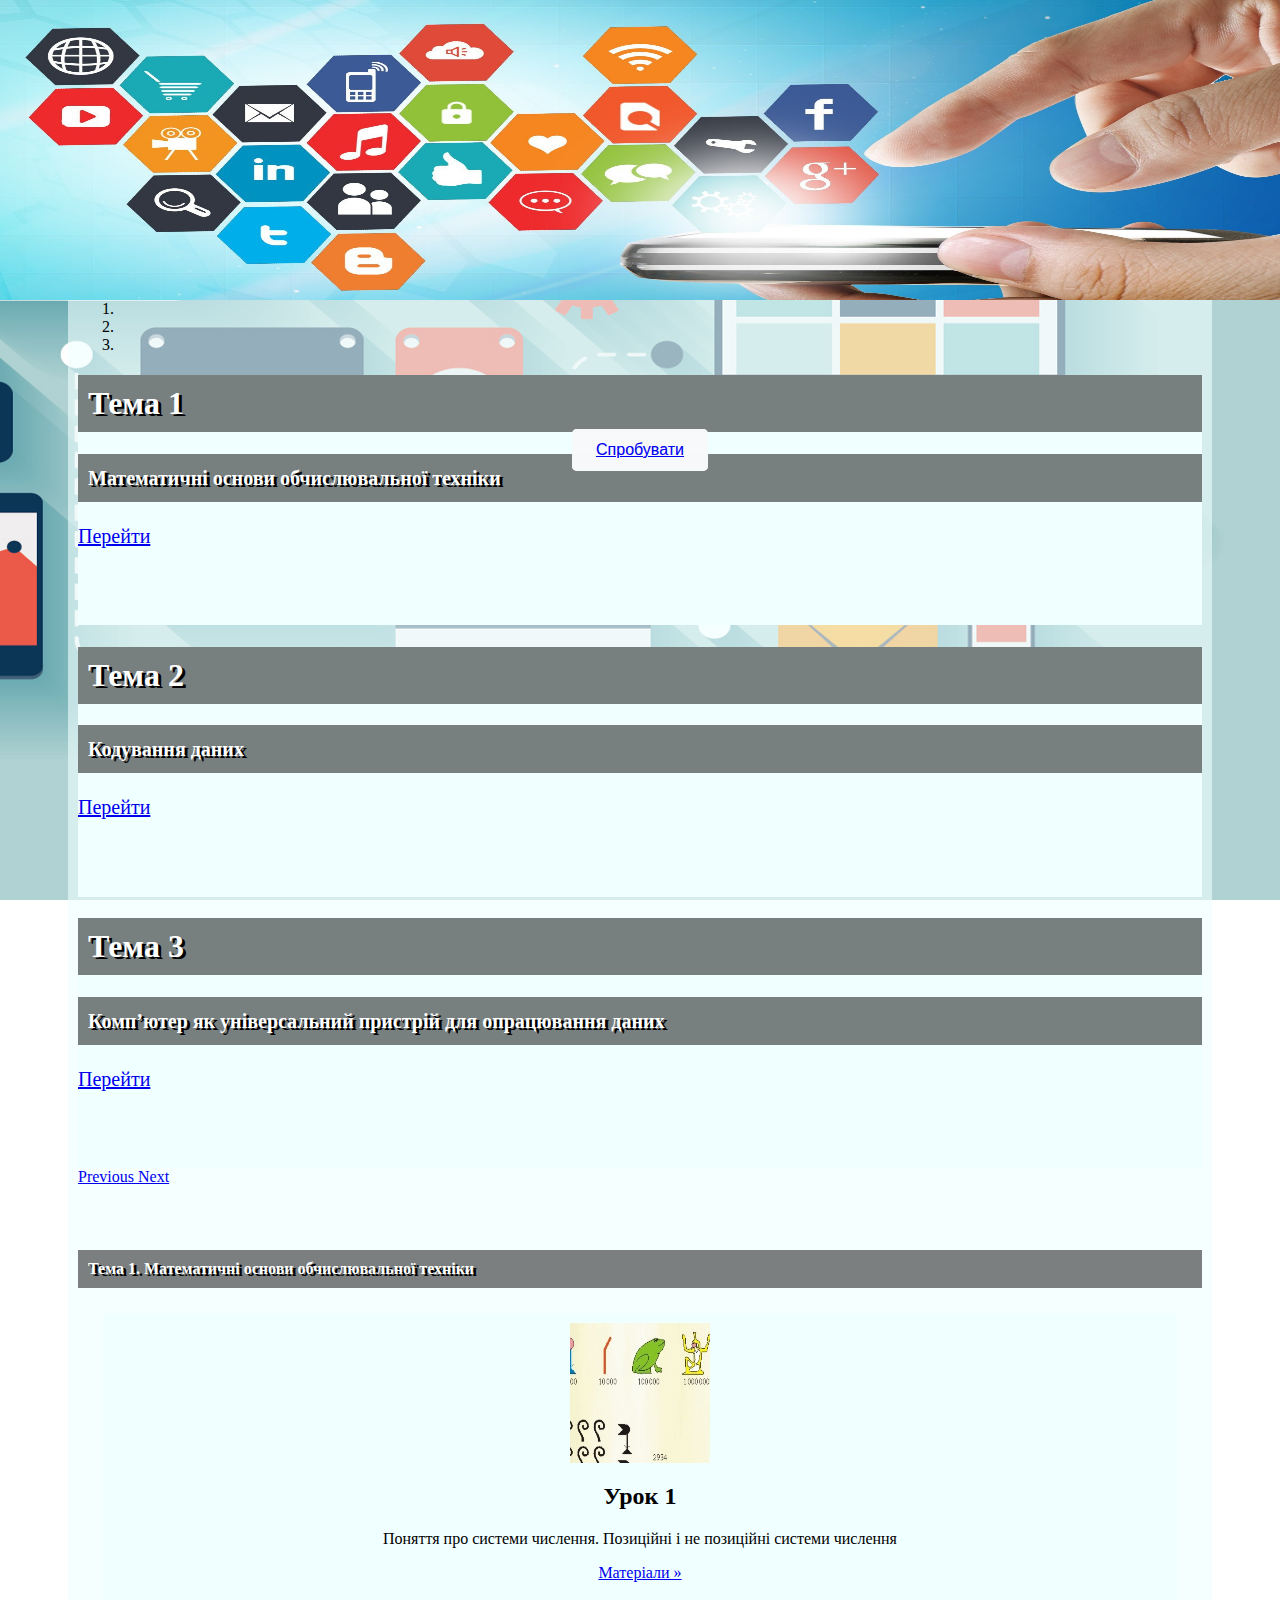
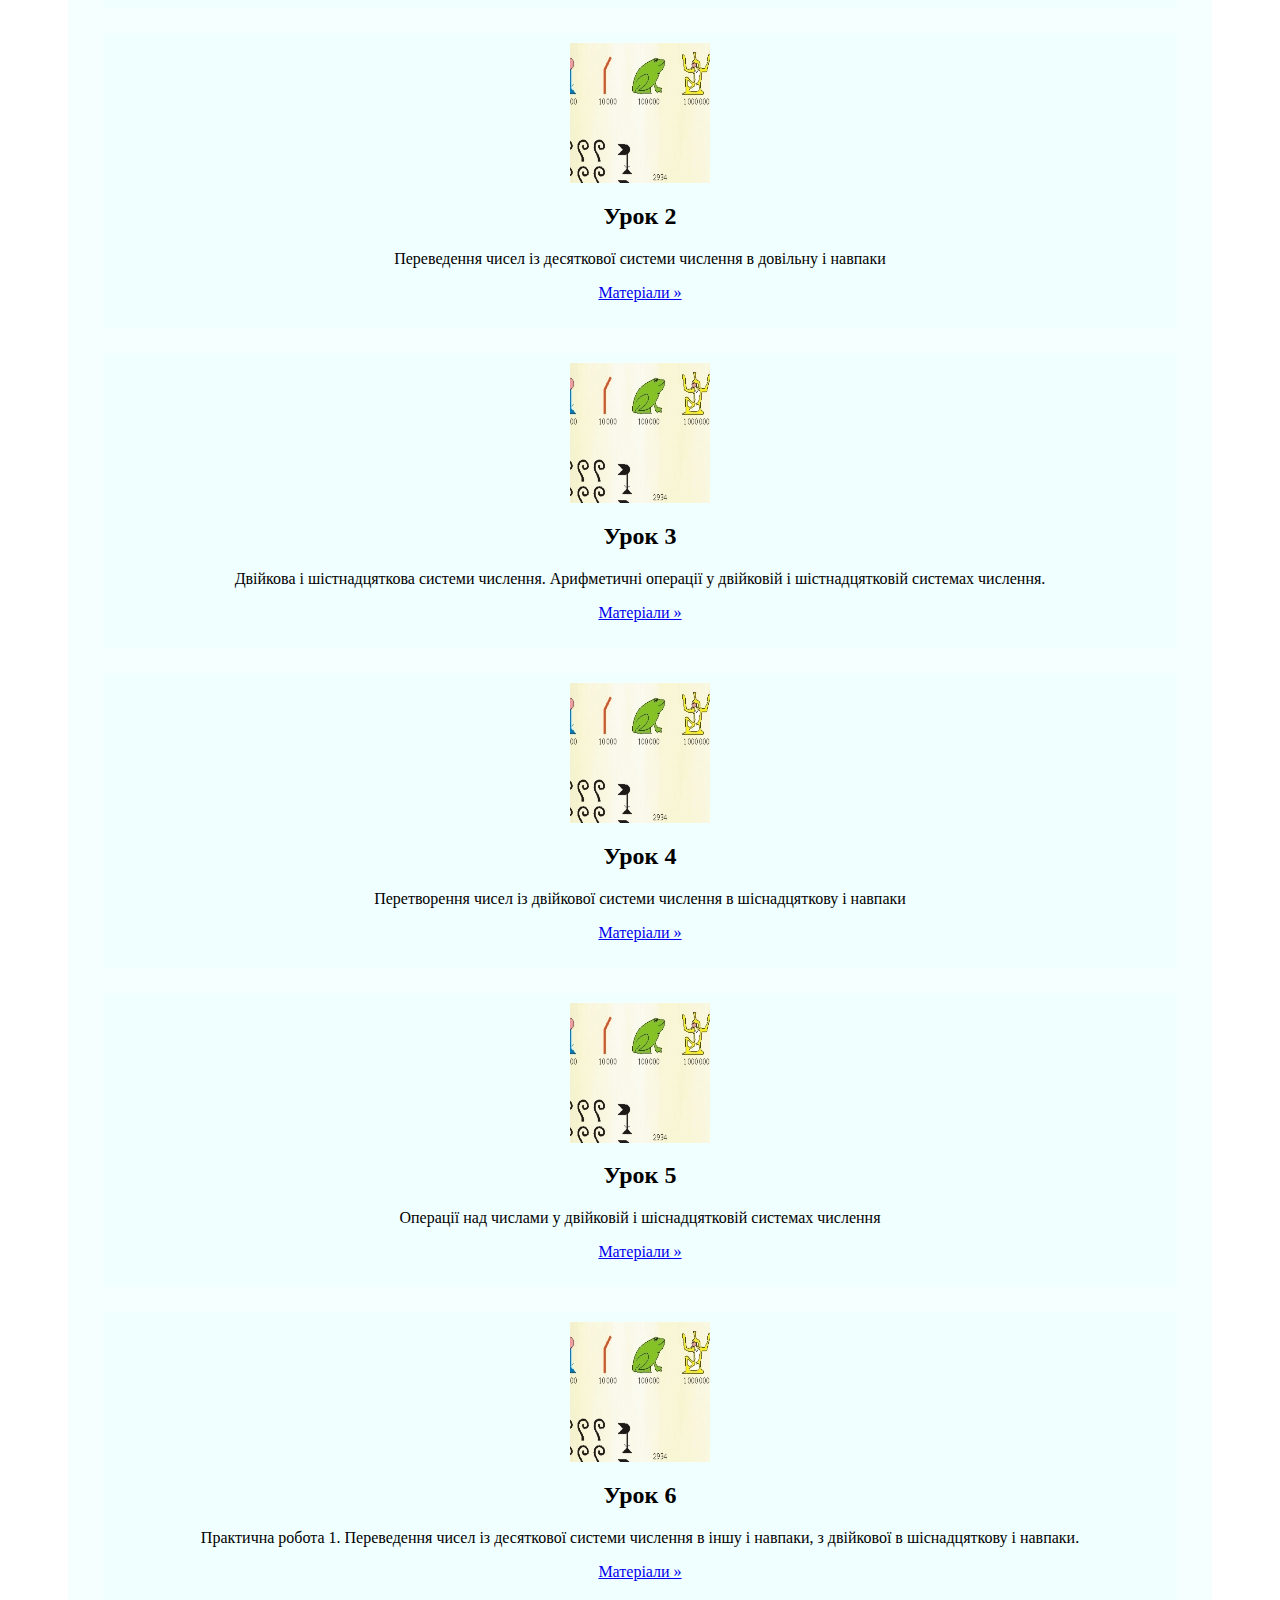
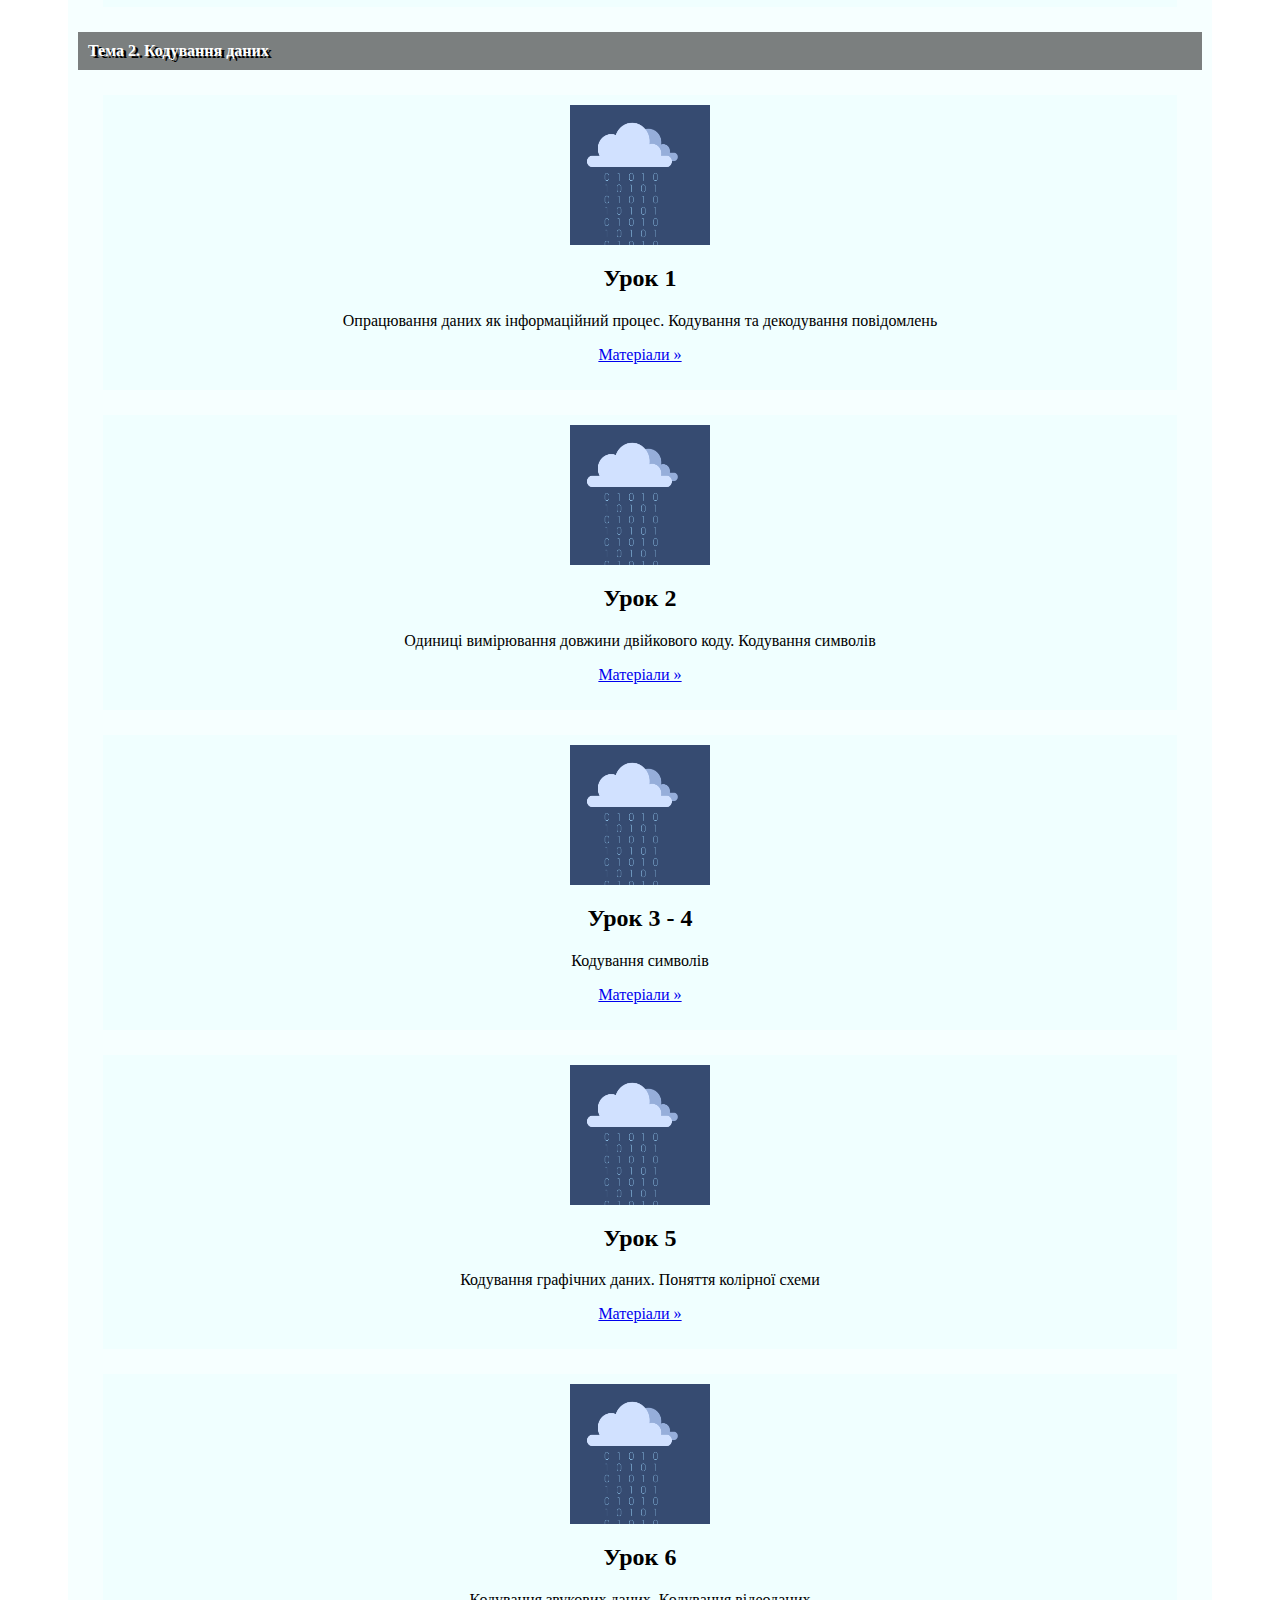
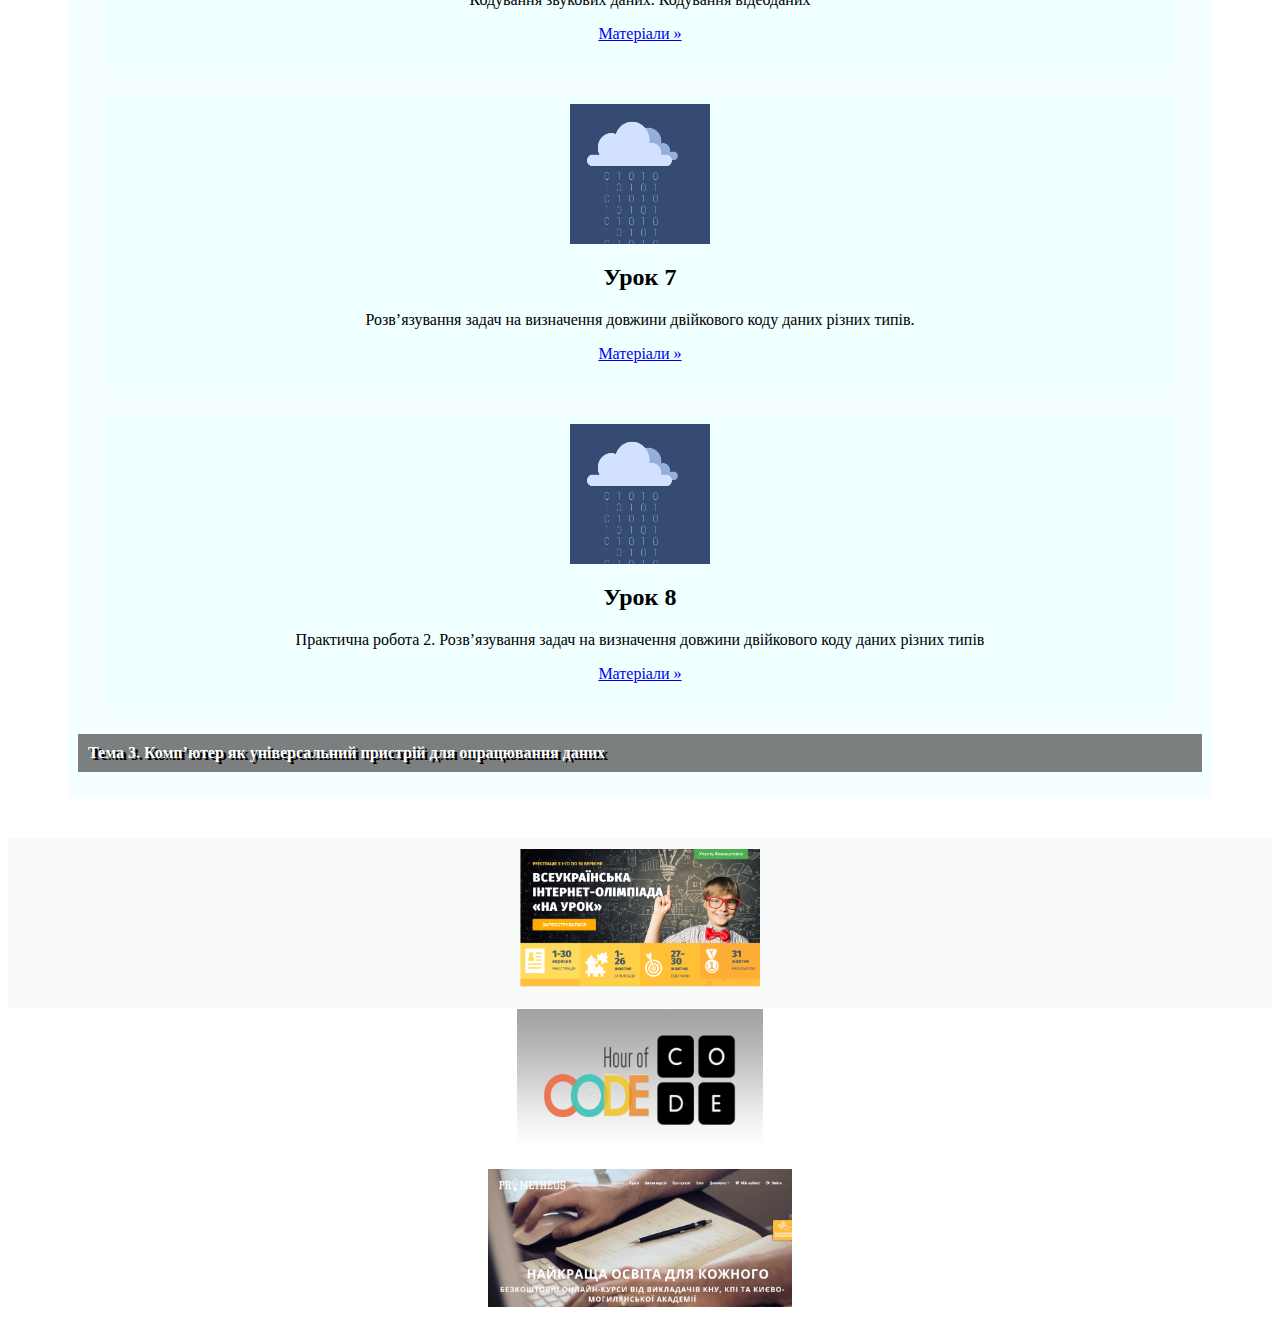
<file: final exam/inf8class.html>
<!DOCUMENT html>
<html>
      <head>
		  <meta carset="UTF-8">
		  <meta name="viewport" content="width=device-width, initial-scale=1, shrink-to-fit=no">
		  <title> Final progect </title>
		  <link rel="shortcut icon" href="owl-256.png" type="image/png">
		  <link rel="stylesheet" href="cssdoc.css">
		  <link rel="stylesheet" href="https://stackpath.bootstrapcdn.com/bootstrap/4.1.3/css/bootstrap.min.css" integrity="sha384-MCw98/SFnGE8fJT3GXwEOngsV7Zt27NXFoaoApmYm81iuXoPkFOJwJ8ERdknLPMO" crossorigin="anonymous">
      </head>
      <body>
	  <nav class="navbar navbar-expand-lg navbar-light bg-light fixed-top">
  <a class="navbar-brand" href="#">
  <img src="owl-256.png" width="70" height="50" alt="logo">
  </a>
  <button class="navbar-toggler" type="button" data-toggle="collapse" data-target="#navbarNav" aria-controls="navbarNav" aria-expanded="false" aria-label="Toggle navigation">
    <span class="navbar-toggler-icon"></span>
  </button>
  <div class="collapse navbar-collapse" id="navbarNav">
    <ul class="navbar-nav">
      <li class="nav-item">
        <a class="nav-link" href="index.html">Головна<span class="sr-only">(current)</span></a>
      </li>
      <li class="nav-item" data-toggle="tooltip" data-placement="bottom" title="Матеріал тимчасово не доступний">
        <a class="nav-link" href="#">Підручники</a>
      </li>
      <li class="nav-item dropdown active">
        <a class="nav-link dropdown-toggle" href="#" id="navbarDropdownMenuLink" data-toggle="dropdown" aria-haspopup="true" aria-expanded="false">
          Інформатика
        </a>
        <div class="dropdown-menu" aria-labelledby="navbarDropdownMenuLink">
          <a class="dropdown-item" href="inf8class.html">8 клас поглиблене</a>
          <a class="dropdown-item" data-toggle="tooltip" data-placement="bottom" title="Матеріал тимчасово не доступний" href="#">9 клас поглиблене</a>
          <a class="dropdown-item" href="inf10class.html">10 клас</a>
        </div>
      </li>
       <li class="nav-item dropdown" data-toggle="tooltip" data-placement="bottom" title="Матеріал тимчасово не доступний">
        <a class="nav-link dropdown-toggle" href="#" id="navbarDropdownMenuLink" data-toggle="dropdown" aria-haspopup="true" aria-expanded="false">
          Математика
        </a>
        <div class="dropdown-menu" aria-labelledby="navbarDropdownMenuLink">
          <a class="dropdown-item" data-toggle="tooltip" title="Матеріал тимчасово не доступний" href="#">Алгебра 8 клас</a>
          <a class="dropdown-item" data-toggle="tooltip" title="Матеріал тимчасово не доступний" href="#">Геометрія 8 клас</a>
        </div>
      </li>
    </ul>
	</div>
</nav>
<div class="wrap main-content">
		<div id="myCarousel" class="carousel slide" data-ride="carousel">
        <ol class="carousel-indicators">
          <li data-target="#myCarousel" data-slide-to="0" class=""></li>
          <li data-target="#myCarousel" data-slide-to="1" class="active"></li>
          <li data-target="#myCarousel" data-slide-to="2" class=""></li>
        </ol>
        <div class="carousel-inner">
          <div class="carousel-item active">
            <img class="first-slide" src="hello_html_m249dbd5.jpg" alt="First slide">
            <div class="container">
              <div class="carousel-caption text-left">
                <h1 class="carousel-text">Тема 1</h1>
                <p class="carousel-text">Математичні основи обчислювальної техніки</p>
                <p><a class="btn btn-lg btn-info" href="#tems81" role="button">Перейти</a></p>
              </div>
            </div>
          </div>
          <div class="carousel-item">
            <img class="second-slide" src="vcn105s.png" alt="Second slide">
            <div class="container">
              <div class="carousel-caption text-left">
                <h1 class="carousel-text">Тема 2</h1>
                <p class="carousel-text">Кодування даних</p>
                <p><a class="btn btn-lg btn-info" href="#tems82" role="button">Перейти</a></p>
              </div>
            </div>
          </div>
          <div class="carousel-item">
            <img class="third-slide" src="DIGI.jpg" alt="Third slide">
            <div class="container">
              <div class="carousel-caption text-left">
                <h1 class="carousel-text">Тема 3</h1>
                <p class="carousel-text">Комп’ютер як універсальний пристрій для опрацювання даних</p>
                <p><a class="btn btn-lg btn-info" href="#tems83" role="button">Перейти</a></p>
              </div>
            </div>
          </div>
        </div>
        <a class="carousel-control-prev" href="#myCarousel" role="button" data-slide="prev">
          <span class="carousel-control-prev-icon" aria-hidden="true"></span>
          <span class="sr-only">Previous</span>
        </a>
        <a class="carousel-control-next" href="#myCarousel" role="button" data-slide="next">
          <span class="carousel-control-next-icon" aria-hidden="true"></span>
          <span class="sr-only">Next</span>
        </a>
      </div>
	  <p id="tems81">
	  </p>
		<p class="carousel-text" > Тема 1. Математичні основи обчислювальної техніки
	  </p>
	  <div class="row">
          <div class="col lessons">
            <img class="rounded-circle" src="111111111.jpg" alt="Generic placeholder image" width="140" height="140">
            <h2>Урок 1</h2>
            <p>Поняття про системи числення. Позиційні і не позиційні системи числення</p>
            <p><a class="btn btn-secondary btn-info" href="https://www.dropbox.com/sh/f95ycttsdc022yx/AAAmrUGWjrgN8Buxil5bc-zIa?dl=0" role="button" target="_blank">Матеріали &raquo;</a></p>
          </div>
          <div class="col lessons">
            <img class="rounded-circle" src="111111111.jpg" alt="Generic placeholder image" width="140" height="140">
            <h2>Урок 2</h2>
            <p>Переведення чисел із десяткової системи числення в довільну і навпаки </p>
            <p><a class="btn btn-secondary btn-info" href="https://www.dropbox.com/sh/w1ffrtzzsfewudh/AADjYOrPCrBUMjOLRkPuauY7a?dl=0" role="button" target="_blank">Матеріали &raquo;</a></p>
          </div>          <div class="col lessons">
            <img class="rounded-circle" src="111111111.jpg" alt="Generic placeholder image" width="140" height="140">
            <h2>Урок 3</h2>
            <p>Двійкова і шістнадцяткова системи числення. Арифметичні операції у двійковій і шістнадцятковій системах числення. </p>
            <p><a class="btn btn-secondary btn-info" href="https://www.dropbox.com/sh/3odmzm63l8pu26x/AAD8dTHxZFSQw9iLsgVzS2tVa?dl=0" role="button" target="_blank">Матеріали &raquo;</a></p>
          </div>
        </div>
		<div class="row">
          <div class="col lessons">
            <img class="rounded-circle" src="111111111.jpg" alt="Generic placeholder image" width="140" height="140">
            <h2>Урок 4</h2>
            <p>Перетворення чисел із двійкової системи числення в шіснадцяткову і навпаки</p>
            <p><a class="btn btn-secondary btn-info" href="https://www.dropbox.com/sh/98h9kwglpp3373m/AABoftnG54TqCr8j9C40V-caa?dl=0" role="button" target="_blank">Матеріали &raquo;</a></p>
          </div>
          <div class="col lessons">
            <img class="rounded-circle" src="111111111.jpg" alt="Generic placeholder image" width="140" height="140">
            <h2>Урок 5</h2>
            <p>Операції над числами  у двійковій і шіснадцятковій системах числення</p>
            <p><a class="btn btn-secondary btn-info" href="https://www.dropbox.com/sh/98h9kwglpp3373m/AABoftnG54TqCr8j9C40V-caa?dl=0" role="button" target="_blank">Матеріали &raquo;</a></p>
          </div>          <div class="col lessons">
            <img class="rounded-circle" src="111111111.jpg" alt="Generic placeholder image" width="140" height="140">
            <h2>Урок 6</h2>
            <p>Практична робота 1. Переведення чисел із десяткової системи числення в іншу  і навпаки, з двійкової  в шіснадцяткову і навпаки.</p>
            <p data-toggle="tooltip" data-placement="bottom" title="Матеріал тимчасово не доступний"><a class="btn btn-secondary btn-info disabled" href="#" role="button" target="_blank">Матеріали &raquo;</a></p>
          </div>
        </div>
		<p class="carousel-text" id="tems82"> Тема 2. Кодування даних
	  </p>
	  <div class="row">
          <div class="col lessons">
            <img class="rounded-circle" src="2222222.png" alt="Generic placeholder image" width="140" height="140">
            <h2>Урок 1</h2>
            <p>Опрацювання даних як інформаційний процес. Кодування та декодування повідомлень </p>
            <p><a class="btn btn-secondary btn-info" href="https://www.dropbox.com/sh/7ag8pek8wc0sogt/AAB9yRRDIuO4c5mrf8BPJqrCa?dl=0" role="button" target="_blank">Матеріали &raquo;</a></p>
          </div>
          <div class="col lessons">
            <img class="rounded-circle" src="2222222.png" alt="Generic placeholder image" width="140" height="140">
            <h2>Урок 2</h2>
            <p>Одиниці вимірювання довжини двійкового коду. Кодування символів</p>
            <p><a class="btn btn-secondary btn-info" href="https://www.dropbox.com/sh/7ag8pek8wc0sogt/AAB9yRRDIuO4c5mrf8BPJqrCa?dl=0" role="button" target="_blank">Матеріали &raquo;</a></p>
          </div>          <div class="col lessons">
            <img class="rounded-circle" src="2222222.png" alt="Generic placeholder image" width="140" height="140">
            <h2>Урок 3 - 4</h2>
            <p>Кодування символів</p>
            <p data-toggle="tooltip" data-placement="bottom" title="Матеріал тимчасово не доступний"><a class="btn btn-secondary btn-info disabled" href="#" role="button" target="_blank">Матеріали &raquo;</a></p>
          </div>
        </div>
		<div class="row">
          <div class="col lessons">
            <img class="rounded-circle" src="2222222.png" alt="Generic placeholder image" width="140" height="140">
            <h2>Урок 5</h2>
            <p>Кодування графічних даних. Поняття колірної схеми</p>
            <p><a class="btn btn-secondary btn-info" href="https://www.dropbox.com/sh/ghs36lpkrvrzf9t/AAC_iOCJnm0wgDxXPSwn42TIa?dl=0" role="button" target="_blank">Матеріали &raquo;</a></p>
          </div>
          <div class="col lessons">
            <img class="rounded-circle" src="2222222.png" alt="Generic placeholder image" width="140" height="140">
            <h2>Урок 6</h2>
            <p>Кодування звукових даних. Кодування відеоданих</p>
            <p><a class="btn btn-secondary btn-info" href="#" role="button" target="_blank">Матеріали &raquo;</a></p>
          </div>          <div class="col lessons">
            <img class="rounded-circle" src="2222222.png" alt="Generic placeholder image" width="140" height="140">
            <h2>Урок 7</h2>
            <p>Розв’язування задач на визначення довжини двійкового коду даних різних типів.</p>
            <p data-toggle="tooltip" data-placement="bottom" title="Матеріал тимчасово не доступний"><a class="btn btn-secondary btn-info disabled"  href="#" role="button" target="_blank">Матеріали &raquo;</a></p>
          </div>
		   <div class="col lessons">
            <img class="rounded-circle" src="2222222.png" alt="Generic placeholder image" width="140" height="140">
            <h2>Урок 8</h2>
            <p>Практична робота 2. Розв’язування задач на визначення довжини двійкового коду даних різних типів</p>
            <p data-toggle="tooltip" data-placement="bottom" title="Матеріал тимчасово не доступний"><a class="btn btn-secondary btn-info disabled"  href="#" role="button" target="_blank">Матеріали &raquo;</a></p>
          </div>
        </div>
				<p class="carousel-text" id="tems83"> Тема 3. Комп’ютер як універсальний пристрій для опрацювання даних
	  </p>
	  </div>
		
		<button onclick="topFunction()" id="myBtn" title="Go to top">Вверх</button>
		<script src="https://code.jquery.com/jquery-3.3.1.slim.min.js" integrity="sha384-q8i/X+965DzO0rT7abK41JStQIAqVgRVzpbzo5smXKp4YfRvH+8abtTE1Pi6jizo" crossorigin="anonymous"></script>
		<script src="https://cdnjs.cloudflare.com/ajax/libs/popper.js/1.14.3/umd/popper.min.js" integrity="sha384-ZMP7rVo3mIykV+2+9J3UJ46jBk0WLaUAdn689aCwoqbBJiSnjAK/l8WvCWPIPm49" crossorigin="anonymous"></script>
		<script src="https://ajax.googleapis.com/ajax/libs/jquery/3.3.1/jquery.min.js"></script>
		<script src="https://stackpath.bootstrapcdn.com/bootstrap/4.1.3/js/bootstrap.min.js" integrity="sha384-ChfqqxuZUCnJSK3+MXmPNIyE6ZbWh2IMqE241rYiqJxyMiZ6OW/JmZQ5stwEULTy" crossorigin="anonymous"></script>
        
		
		<script>document.querySelectorAll('a[href^="#"]').forEach(anchor => {
			anchor.addEventListener('click', function (e) {
			e.preventDefault();

			document.querySelector(this.getAttribute('href')).scrollIntoView({
				behavior: 'smooth'
			});});});</script>
			<script>
		// When the user scrolls down 20px from the top of the document, show the button
		window.onscroll = function() {scrollFunction()};

		function scrollFunction() {
			if (document.body.scrollTop > 20 || document.documentElement.scrollTop > 20) {
				document.getElementById("myBtn").style.display = "block";
			} else {
				document.getElementById("myBtn").style.display = "none";
			}}

		// When the user clicks on the button, scroll to the top of the document
		function topFunction() {
			document.body.scrollTop = 0;
			document.documentElement.scrollTop = 0;
		}
	
		</script>
				<script>
			$(document).ready(function(){
				$('[data-toggle="tooltip"]').tooltip();   
			});
	    </script>
		<footer>
			<div class="container">
			<div class="row">
			<div class="col-sm footer">
				<img class="foto-footer" src="naurok.png" alt="">
				<button type="button" class="btn btn-outline-success">
				<a href="https://naurok.com.ua/olimpiada" target="_blank">Спробувати</button>
			</div>
			<div class="col-sm footer">
				<img class="foto-footer " src="hour-of-code-logo.jpg" alt="">
			<button type="button" class="btn btn-outline-success">
				<a href="https://hourofcode.com/ua" target="_blank">Спробувати</button>
			</div>
			<div class="col-sm footer">
				<img class="foto-footer" src="prometheus.png" alt="">
			<button type="button" class="btn btn-outline-success">
				<a href="https://prometheus.org.ua/" target="_blank">Спробувати</button>
			</div>
			</div>
			</div>
			</footer>
	  </body>
</html>
</file>
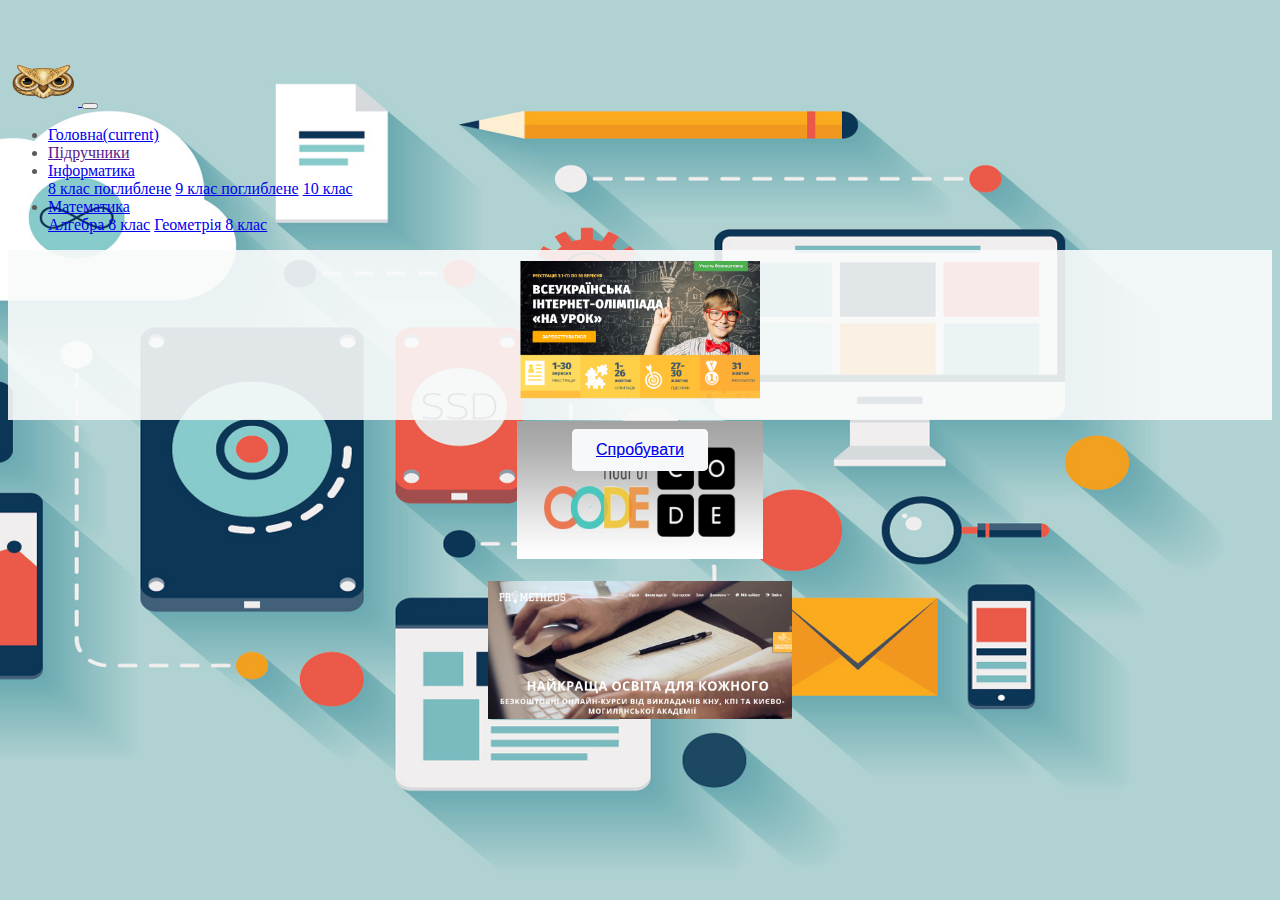
<file: final exam/inf9class.html>
<!DOCUMENT html>
<html>
      <head>
		  <meta carset="UTF-8">
		  <meta name="viewport" content="width=device-width, initial-scale=1, shrink-to-fit=no">
		  <title> Final progect </title>
		  <link rel="shortcut icon" href="owl-256.png" type="image/png">
		  <link rel="stylesheet" href="cssdoc.css">
		  <link rel="stylesheet" href="https://stackpath.bootstrapcdn.com/bootstrap/4.1.3/css/bootstrap.min.css" integrity="sha384-MCw98/SFnGE8fJT3GXwEOngsV7Zt27NXFoaoApmYm81iuXoPkFOJwJ8ERdknLPMO" crossorigin="anonymous">
      </head>
      <body>
	  <nav class="navbar navbar-expand-lg navbar-light bg-light fixed-top">
  <a class="navbar-brand" href="#">
  <img src="owl-256.png" width="70" height="50" alt="logo">
  </a>
  <button class="navbar-toggler" type="button" data-toggle="collapse" data-target="#navbarNav" aria-controls="navbarNav" aria-expanded="false" aria-label="Toggle navigation">
    <span class="navbar-toggler-icon"></span>
  </button>
  <div class="collapse navbar-collapse" id="navbarNav">
    <ul class="navbar-nav">
      <li class="nav-item">
        <a class="nav-link" href="index.html">Головна<span class="sr-only">(current)</span></a>
      </li>
      <li class="nav-item">
        <a class="nav-link" data-toggle="tooltip" title="Матеріал тимчасово не доступний" href="">Підручники</a>
      </li>
      <li class="nav-item dropdown">
        <a class="nav-link dropdown-toggle active" href="#" id="navbarDropdownMenuLink" data-toggle="dropdown" aria-haspopup="true" aria-expanded="false">
          Інформатика
        </a>
        <div class="dropdown-menu" aria-labelledby="navbarDropdownMenuLink">
          <a class="dropdown-item" href="inf8class.html">8 клас поглиблене</a>
          <a class="dropdown-item" href="inf9class.html">9 клас поглиблене</a>
          <a class="dropdown-item" href="inf10class.html">10 клас</a>
        </div>
      </li>
       <li class="nav-item dropdown">
        <a class="nav-link dropdown-toggle" data-toggle="tooltip" title="Матеріал тимчасово не доступний" href="#" id="navbarDropdownMenuLink" data-toggle="dropdown" aria-haspopup="true" aria-expanded="false">
          Математика
        </a>
        <div class="dropdown-menu" aria-labelledby="navbarDropdownMenuLink">
          <a class="dropdown-item" data-toggle="tooltip" title="Матеріал тимчасово не доступний" href="#">Алгебра 8 клас</a>
          <a class="dropdown-item" data-toggle="tooltip" title="Матеріал тимчасово не доступний" href="#">Геометрія 8 клас</a>
        </div>
      </li>
    </ul>
	</div>
</nav>
		<script src="https://code.jquery.com/jquery-3.3.1.slim.min.js" integrity="sha384-q8i/X+965DzO0rT7abK41JStQIAqVgRVzpbzo5smXKp4YfRvH+8abtTE1Pi6jizo" crossorigin="anonymous"></script>
		<script src="https://cdnjs.cloudflare.com/ajax/libs/popper.js/1.14.3/umd/popper.min.js" integrity="sha384-ZMP7rVo3mIykV+2+9J3UJ46jBk0WLaUAdn689aCwoqbBJiSnjAK/l8WvCWPIPm49" crossorigin="anonymous"></script>
		<script src="https://ajax.googleapis.com/ajax/libs/jquery/3.3.1/jquery.min.js"></script>
		<script src="https://stackpath.bootstrapcdn.com/bootstrap/4.1.3/js/bootstrap.min.js" integrity="sha384-ChfqqxuZUCnJSK3+MXmPNIyE6ZbWh2IMqE241rYiqJxyMiZ6OW/JmZQ5stwEULTy" crossorigin="anonymous"></script>
        
		
		<script>document.querySelectorAll('a[href^="#"]').forEach(anchor => {
			anchor.addEventListener('click', function (e) {
			e.preventDefault();

			document.querySelector(this.getAttribute('href')).scrollIntoView({
				behavior: 'smooth'
			});});});</script>
			<script>
		// When the user scrolls down 20px from the top of the document, show the button
		window.onscroll = function() {scrollFunction()};

		function scrollFunction() {
			if (document.body.scrollTop > 20 || document.documentElement.scrollTop > 20) {
				document.getElementById("myBtn").style.display = "block";
			} else {
				document.getElementById("myBtn").style.display = "none";
			}}

		// When the user clicks on the button, scroll to the top of the document
		function topFunction() {
			document.body.scrollTop = 0;
			document.documentElement.scrollTop = 0;
		}
	
		</script>
				<script>
			$(document).ready(function(){
				$('[data-toggle="tooltip"]').tooltip();   
			});
	    </script><footer>
			<div class="container">
			<div class="row">
			<div class="col-sm footer">
				<img class="foto-footer" src="naurok.png" alt="">
				<button type="button" class="btn btn-outline-success">
				<a href="https://naurok.com.ua/olimpiada" target="_blank">Спробувати</button>
			</div>
			<div class="col-sm footer">
				<img class="foto-footer " src="hour-of-code-logo.jpg" alt="">
			<button type="button" class="btn btn-outline-success">
				<a href="https://hourofcode.com/ua" target="_blank">Спробувати</button>
			</div>
			<div class="col-sm footer">
				<img class="foto-footer" src="prometheus.png" alt="">
			<button type="button" class="btn btn-outline-success">
				<a href="https://prometheus.org.ua/" target="_blank">Спробувати</button>
			</div>
			</div>
			</div>
			</footer>
	  </body>
</html>
</file>
<file: first-css.css>
.wrap {
	width: 960px;
	margin:0 auto;
}
header{
	text-align: center;
	background: #40E0D0;
	padding: 1px;
}
.content {
	float: left;
	width: 70%;
	background: #AFEEEE
}
aside{
	float: left;
	width: 30%;
	background: #48D1CC;
}
aside h4{
	text-align:center;
	padding-bottom: 9px;
}

footer {
	background: #87CEEB;
	clear: both;
	text-align: center;
}
a:hover {
	background:#FFF5EE;
}
</file>
<file: final exam/cssdoc.css>
/* GLOBAL STYLES
-------------------------------------------------- */
/* Padding below the footer and lighter body text */

body {
  padding-top: 3rem;
  color: #5a5a5a;
  background-image: url("0_Van_Blog_1_l.jpg");
  background-repeat: repeat-x;
  background-position: right top;
  background-attachment: fixed;
  background-size: cover;

}
.navbar .navbar-expand-lg .navbar-light .bg-light{
	position:fixed;
}
.main-content{
	margin: 40px 60px 40px 60px;
	padding: 10px;
	background-color: rgba(240, 255, 255, 0.6);
	color: black;
	
}

/* CUSTOMIZE THE CAROUSEL
-------------------------------------------------- */

/* Carousel base class */
.carousel {
  margin-bottom: 4rem;
}
/* Since positioning the image, we need to help out the caption */
.carousel-caption {
  bottom: 3rem;
  z-index: 10;
}

/* Declare heights because of positioning of img element */
.carousel-item {
  height: 250px;
  background-color: #f0ffff;
  opacity: normal;
}
.carousel-item > img {
  position: absolute;
  top: 0;
  left: 0;
  min-width: 100%;
  height: 300px;
}

.carousel-text{
	background-color: rgba(0, 0, 0, 0.5);
	color: white; 
	text-align: left;
	text-shadow: 3px 2px black;
	font-weight: bold;
	padding: 10px;
}

/* MARKETING CONTENT
-------------------------------------------------- */

/* Center align the text within the three columns below the carousel */
.marketing .col {
  margin-bottom: 1.5rem;
  text-align: center;
}
.marketing h2 {
  font-weight: 400;
}
.marketing .col p {
  margin-right: .75rem;
  margin-left: .75rem;
}

.lessons {
	background: #F0FFFF;
	margin: 25px;
	text-align: center;
	padding: 10px; 
}
.main-foto{
	margin: 30px 30px 30px 60px;
	border: 10px solid #f0ffff;
}
.foto-class{
	border: 5px solid #f0ffff;
	margin: 5px 0px;
}
* {
    box-sizing: border-box;
}

.main-text {
	background: #F0FFFF;
	margin: 2% 10%;
	text-align: center;
	padding: 10px; 
	font-family: 'BioRhyme';font-size: 22px;
}
.back{
	background: #F0FFFF;
}

/* Featurettes
------------------------- */

.featurette-divider {
  margin: 5rem 0; /* Space out the Bootstrap <hr> more */
}

/* Thin out the marketing headings */
.featurette-heading {
  font-weight: 300;
  line-height: 1;
  letter-spacing: -.05rem;
}

#myBtn {
  display: none;
  position: fixed;
  bottom: 20px;
  right: 30px;
  z-index: 99;
  font-size: 18px;
  border: none;
  outline: none;
  background-color: red;
  color: white;
  cursor: pointer;
  padding: 15px;
  border-radius: 4px;
}

#myBtn:hover {
  background-color: #555;
}

.form-inline{
	float: right;
}
footer {
   position: static;
   left: 0;
   bottom: 0;
   width: 100%;
   background-color: rgba(248, 249, 250, 0.9);
   color: white;
   text-align: center;
   height:170px;
}
.foto-footer{
	height:160px;
	width: avto;
	padding:11px;
}
.footer .btn{
	position: absolute;
    top: 50%;
    left: 50%;
    transform: translate(-50%, -50%);
    -ms-transform: translate(-50%, -50%);
    font-size: 16px;
    padding: 12px 24px;
    border: green;
	background-color: rgba(248, 249, 250, 0.8);
    cursor: pointer;
    border-radius: 5px;
    text-align: center;
}

/* RESPONSIVE CSS
-------------------------------------------------- */

@media (min-width: 40em) {
  /* Bump up size of carousel content */
  .carousel-caption p {
    margin-bottom: 1.25rem;
    font-size: 1.25rem;
    line-height: 1.4;
  }

  .featurette-heading {
    font-size: 50px;
  }
}

@media (min-width: 62em) {
  .featurette-heading {
    margin-top: 7rem;
  }
}
@media (max-width:980px){
	footer{
		height:480px;
	}
}
</file>
<file: hw2/css2.css>
body{
	font-family: Arial;
}
h1{
	font-size: 36px;
    line-height: 48px;
}
h1, h2, h3, h4, h5, h6{
	font-style: normal;
    font-weight: normal;
    padding: 0 0 6px;
}
.wrap {
	width: 100%;
	margin:0 auto;
}
.logo{
	float: left;
	width: 30%;
	}
.banner{
	float: left;
	width: 70%;
}
.product-heading {
	color: #F8F8FF;
	border-style: groove;
	height: 40px;
	border: none;
	background-color: #007db1;
	}
.product-foto {
	float: left;
	width: 50%;
}
.product-description{
	float: right;
	width: 48%;
	padding: 10px 10px 15px 15 px;
	margin: 5px;
}
.content {
	display: block;
	float: right;
	width: 68%;
	padding: 10px 10px 15px 15 px;
	margin: 5px;
}
.model{
	display: block;
	float: left;
	width: 30%;
	padding: 10px 10px 15px 15 px;
	margin: 5px;
}
#selectvalue{
	display: block;
	float: right;
	width: 68%;
	padding: 10px 10px 15px 15 px;
	margin: 5px;
}
ul {
	 list-style-type: none;
}
a {
	text-decoration: none;
}
a:hover{
	color:#000000;
	border-style: groove;
	border: none;
	background-color: #007db1;
}
.old-priсe{
	color: #43AB7C;
    font-size: 22px;
	text-decoration: line-through;
	line-height: 0;
}
.priсe{
	line-height: 0;
	color: red;
    font-size: 22px;
}
aside{
	display: block;
	float: right;
	width: 30%;
}
.contacts{ 
    color: #999;
    margin: 30;
    padding: 10;
	border: none;
	line-height: 0;
}
.contacts h2:hover{
	color:#000000;
}
footer {
    flex: 0 0 auto;
}
</file>
<file: lessons2/css3.css>
.wrap{
	width: 960px;
	margin:0 auto;
	background-color:#a9a9a9;
}
header{
	background-color:#54d454;
	margin-bottom:7px;
}
.site-title{
	width: 88%;	
	float: left;
}
.site-t{
	font-family: Comic Sans MS;
	margin:44px;
	text-align: center;
	text-shadow: 1px 1px 2px black, 0 0 1em black;
}
.logo{
	width: 10%;
	padding:20px 5px;
	margin:0 auto;
}
.menu{
	padding-bottom: 2px;
}
ul{
	list-style-type: none;
    margin: 5px;
    padding: 0;
    overflow: hidden;
    background-color: #29e929;
}
li{
	float: left;
}
li a {
    display: inline-block;
    color: black;
    text-align: center;
    padding: 14px 63.56249px;
    text-decoration: none;
}
li a:hover {
    background-color: #54d454;
}
.content{
	background-color:#54d454;
	display: flex;
	margin-bottom:7px;
}
.welcome{
	display: block;
	width:57%;
	float: left;
	padding: 10px;
	margin:10px;
	background-color:#29e929;
}
.gallery{
	display: block;
	width:38%;
	background-color:#29e929;
	padding: 10px;
	margin:10px;
}
.title{
	font-family: Comic Sans MS;
	text-align: center;
	margin:0;
}
.gallery img{
	width:49%;
	height:130px;
}
footer{
	background-color:#54d454;
	padding:10px;
}
</file>
